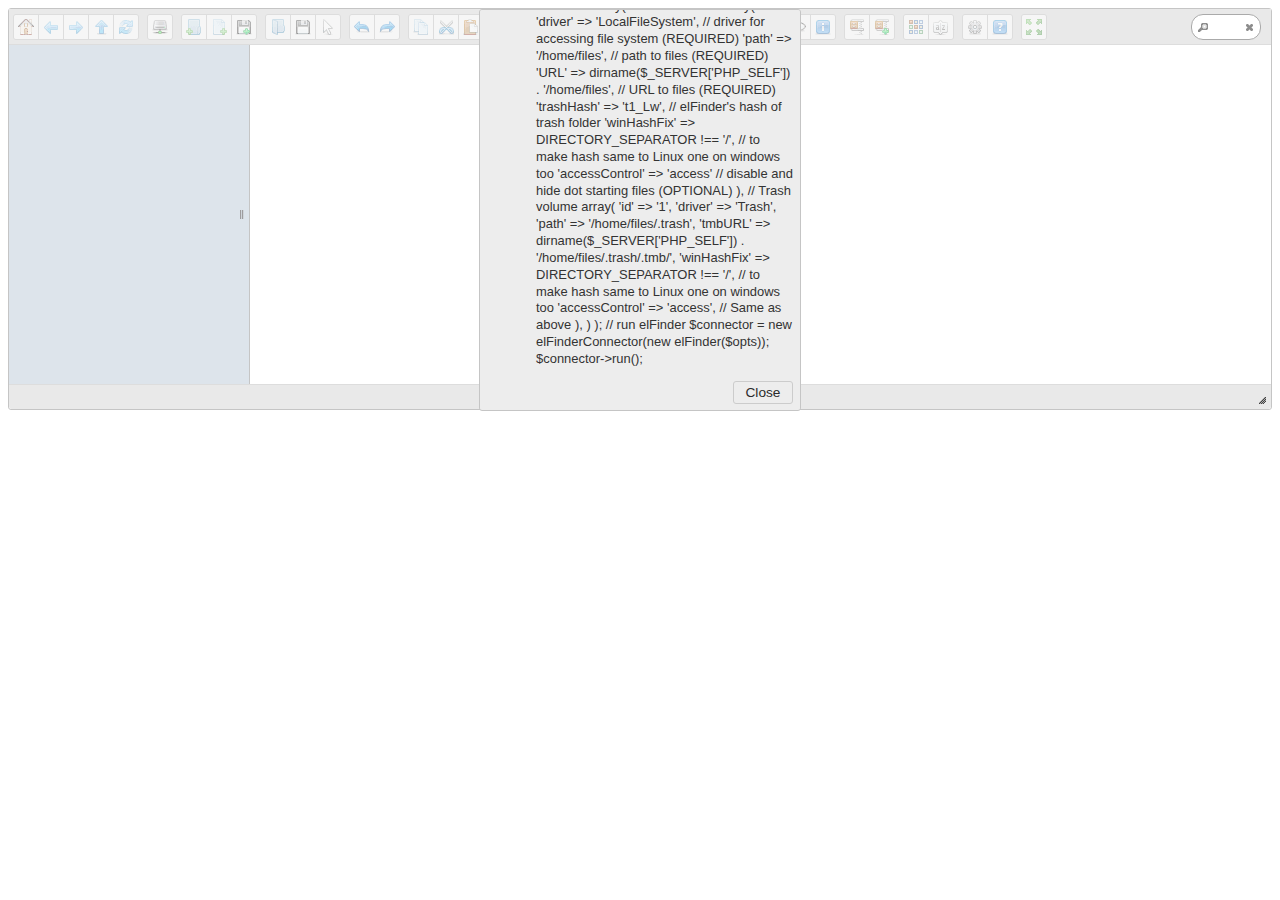
<file: elfinder/elfinder.src.html>
<!DOCTYPE html>
<html>
<head>
	<meta charset="utf-8">
	<meta http-equiv="X-UA-Compatible" content="IE=edge,chrome=1">
	<meta name="viewport" content="width=device-width, initial-scale=1, maximum-scale=2">
	<title>elFinder 2.1.x source version with PHP connector</title>

	<!-- Section CSS -->
	<!-- jQuery UI (REQUIRED) -->
	<link rel="stylesheet" href="jquery/jquery-ui-1.13.2.css" type="text/css">

	<!-- elfinder css -->
	<link rel="stylesheet" href="css/commands.css"    type="text/css">
	<link rel="stylesheet" href="css/common.css"      type="text/css">
	<link rel="stylesheet" href="css/contextmenu.css" type="text/css">
	<link rel="stylesheet" href="css/cwd.css"         type="text/css">
	<link rel="stylesheet" href="css/dialog.css"      type="text/css">
	<link rel="stylesheet" href="css/fonts.css"       type="text/css">
	<link rel="stylesheet" href="css/navbar.css"      type="text/css">
	<link rel="stylesheet" href="css/places.css"      type="text/css">
	<link rel="stylesheet" href="css/quicklook.css"   type="text/css">
	<link rel="stylesheet" href="css/statusbar.css"   type="text/css">
	<link rel="stylesheet" href="css/theme.css"       type="text/css">
	<link rel="stylesheet" href="css/toast.css"       type="text/css">
	<link rel="stylesheet" href="css/toolbar.css"     type="text/css">

	<!-- Section JavaScript -->
	<!-- jQuery and jQuery UI (REQUIRED) -->
	<script src="jquery/jquery-3.7.1.js" type="text/javascript" charset="utf-8"></script>
	<script src="jquery/jquery-ui-1.13.2.js" type="text/javascript" charset="utf-8"></script>

	<!-- elfinder core -->
	<script src="js/elFinder.js"></script>
	<script src="js/elFinder.version.js"></script>
	<script src="js/jquery.elfinder.js"></script>
	<script src="js/elFinder.mimetypes.js"></script>
	<script src="js/elFinder.options.js"></script>
	<script src="js/elFinder.options.netmount.js"></script>
	<script src="js/elFinder.history.js"></script>
	<script src="js/elFinder.command.js"></script>
	<script src="js/elFinder.resources.js"></script>

	<!-- elfinder dialog -->
	<script src="js/jquery.dialogelfinder.js"></script>

	<!-- elfinder default lang -->
	<script src="js/i18n/elfinder.en.js"></script>

	<!-- elfinder ui -->
	<script src="js/ui/button.js"></script>
	<script src="js/ui/contextmenu.js"></script>
	<script src="js/ui/cwd.js"></script>
	<script src="js/ui/dialog.js"></script>
	<script src="js/ui/fullscreenbutton.js"></script>
	<script src="js/ui/navbar.js"></script>
	<script src="js/ui/navdock.js"></script>
	<script src="js/ui/overlay.js"></script>
	<script src="js/ui/panel.js"></script>
	<script src="js/ui/path.js"></script>
	<script src="js/ui/places.js"></script>
	<script src="js/ui/searchbutton.js"></script>
	<script src="js/ui/sortbutton.js"></script>
	<script src="js/ui/stat.js"></script>
	<script src="js/ui/toast.js"></script>
	<script src="js/ui/toolbar.js"></script>
	<script src="js/ui/tree.js"></script>
	<script src="js/ui/uploadButton.js"></script>
	<script src="js/ui/viewbutton.js"></script>
	<script src="js/ui/workzone.js"></script>

	<!-- elfinder commands -->
	<script src="js/commands/archive.js"></script>
	<script src="js/commands/back.js"></script>
	<script src="js/commands/chmod.js"></script>
	<script src="js/commands/colwidth.js"></script>
	<script src="js/commands/copy.js"></script>
	<script src="js/commands/cut.js"></script>
	<script src="js/commands/download.js"></script>
	<script src="js/commands/duplicate.js"></script>
	<script src="js/commands/edit.js"></script>
	<script src="js/commands/empty.js"></script>
	<script src="js/commands/extract.js"></script>
	<script src="js/commands/forward.js"></script>
	<script src="js/commands/fullscreen.js"></script>
	<script src="js/commands/getfile.js"></script>
	<script src="js/commands/help.js"></script>
	<script src="js/commands/hidden.js"></script>
	<script src="js/commands/hide.js"></script>
	<script src="js/commands/home.js"></script>
	<script src="js/commands/info.js"></script>
	<script src="js/commands/mkdir.js"></script>
	<script src="js/commands/mkfile.js"></script>
	<script src="js/commands/netmount.js"></script>
	<script src="js/commands/open.js"></script>
	<script src="js/commands/opendir.js"></script>
	<script src="js/commands/opennew.js"></script>
	<script src="js/commands/paste.js"></script>
	<script src="js/commands/places.js"></script>
	<script src="js/commands/preference.js"></script>
	<script src="js/commands/quicklook.js"></script>
	<script src="js/commands/quicklook.plugins.js"></script>
	<script src="js/commands/reload.js"></script>
	<script src="js/commands/rename.js"></script>
	<script src="js/commands/resize.js"></script>
	<script src="js/commands/restore.js"></script>
	<script src="js/commands/rm.js"></script>
	<script src="js/commands/search.js"></script>
	<script src="js/commands/selectall.js"></script>
	<script src="js/commands/selectinvert.js"></script>
	<script src="js/commands/selectnone.js"></script>
	<script src="js/commands/sort.js"></script>
	<script src="js/commands/undo.js"></script>
	<script src="js/commands/up.js"></script>
	<script src="js/commands/upload.js"></script>
	<script src="js/commands/view.js"></script>

	<!-- elfinder 1.x connector API support (OPTIONAL) -->
	<script src="js/proxy/elFinderSupportVer1.js"></script>

	<!-- Extra contents editors (OPTIONAL) -->
	<script src="js/extras/editors.default.js"></script>

	<!-- GoogleDocs Quicklook plugin for GoogleDrive Volume (OPTIONAL) -->
	<script src="js/extras/quicklook.googledocs.js"></script>

	<!-- elfinder initialization  -->
	<script>
		$(function() {
			$('#elfinder').elfinder(
				// 1st Arg - options
				{
					// Disable CSS auto loading
					cssAutoLoad : false,

					// Base URL to css/*, js/*
					baseUrl : './',

					// Connector URL
					url : 'php/connector.minimal.php',

					// Callback when a file is double-clicked
					getFileCallback : function(file) {
						// ...
					},
				},
				
				// 2nd Arg - before boot up function
				function(fm, extraObj) {
					// `init` event callback function
					fm.bind('init', function() {
						// Optional for Japanese decoder "extras/encoding-japanese.min"
						delete fm.options.rawStringDecoder;
						if (fm.lang === 'ja') {
							fm.loadScript(
								[ fm.baseUrl + 'js/extras/encoding-japanese.min.js' ],
								function() {
									if (window.Encoding && Encoding.convert) {
										fm.options.rawStringDecoder = function(s) {
											return Encoding.convert(s,{to:'UNICODE',type:'string'});
										};
									}
								},
								{ loadType: 'tag' }
							);
						}
					});
					
					// Optional for set document.title dynamically.
					var title = document.title;
					fm.bind('open', function() {
						var path = '',
							cwd  = fm.cwd();
						if (cwd) {
							path = fm.path(cwd.hash) || null;
						}
						document.title = path? path + ':' + title : title;
					}).bind('destroy', function() {
						document.title = title;
					});
				}
			);
		});
	</script>
</head>
<body>
	<div id="elfinder"></div>
</body>
</html>
</file>
<file: elfinder/css/commands.css>
/******************************************************************/
/*                          COMMANDS STYLES                       */
/******************************************************************/

/********************** COMMAND "RESIZE" ****************************/
.elfinder-resize-container {
    margin-top: .3em;
}

.elfinder-resize-type {
    float: left;
    margin-bottom: .4em;
}

.elfinder-resize-control {
    float: left;
}

.elfinder-resize-control input[type=number] {
    border: 1px solid #aaa;
    text-align: right;
    width: 4.5em;
}

.elfinder-mobile .elfinder-resize-control input[type=number] {
    width: 3.5em;
}

.elfinder-resize-control input.elfinder-resize-bg {
    text-align: center;
    width: 5em;
    direction: ltr;
}

.elfinder-dialog-resize .elfinder-resize-control-panel {
    margin-top: 10px;
}

.elfinder-dialog-resize .elfinder-resize-imgrotate,
.elfinder-dialog-resize .elfinder-resize-pallet {
    cursor: pointer;
}

.elfinder-dialog-resize .elfinder-resize-picking {
    cursor: crosshair;
}

.elfinder-dialog-resize .elfinder-resize-grid8 + button {
    padding-top: 2px;
    padding-bottom: 2px;
}

.elfinder-resize-preview {
    width: 400px;
    height: 400px;
    padding: 10px;
    background: #fff;
    border: 1px solid #aaa;
    float: right;
    position: relative;
    overflow: hidden;
    text-align: left;
    direction: ltr;
}

.elfinder-resize-handle {
    position: relative;
}

.elfinder-resize-handle-hline,
.elfinder-resize-handle-vline {
    position: absolute;
    background-image: url("../img/crop.gif");
}

.elfinder-resize-handle-hline {
    width: 100%;
    height: 1px !important;
    background-repeat: repeat-x;
}

.elfinder-resize-handle-vline {
    width: 1px !important;
    height: 100%;
    background-repeat: repeat-y;
}

.elfinder-resize-handle-hline-top {
    top: 0;
    left: 0;
}

.elfinder-resize-handle-hline-bottom {
    bottom: 0;
    left: 0;
}

.elfinder-resize-handle-vline-left {
    top: 0;
    left: 0;
}

.elfinder-resize-handle-vline-right {
    top: 0;
    right: 0;
}

.elfinder-resize-handle-point {
    position: absolute;
    width: 8px;
    height: 8px;
    border: 1px solid #777;
    background: transparent;
}

.elfinder-resize-handle-point-n {
    top: 0;
    left: 50%;
    margin-top: -5px;
    margin-left: -5px;
}

.elfinder-resize-handle-point-ne {
    top: 0;
    right: 0;
    margin-top: -5px;
    margin-right: -5px;
}

.elfinder-resize-handle-point-e {
    top: 50%;
    right: 0;
    margin-top: -5px;
    margin-right: -5px;
}

.elfinder-resize-handle-point-se {
    bottom: 0;
    right: 0;
    margin-bottom: -5px;
    margin-right: -5px;
}

.elfinder-resize-handle-point-s {
    bottom: 0;
    left: 50%;
    margin-bottom: -5px;
    margin-left: -5px;
}

.elfinder-resize-handle-point-sw {
    bottom: 0;
    left: 0;
    margin-bottom: -5px;
    margin-left: -5px;
}

.elfinder-resize-handle-point-w {
    top: 50%;
    left: 0;
    margin-top: -5px;
    margin-left: -5px;
}

.elfinder-resize-handle-point-nw {
    top: 0;
    left: 0;
    margin-top: -5px;
    margin-left: -5px;
}

.elfinder-dialog.elfinder-dialog-resize .ui-resizable-e {
    width: 10px;
    height: 100%;
}

.elfinder-dialog.elfinder-dialog-resize .ui-resizable-s {
    width: 100%;
    height: 10px;
}

.elfinder-resize-loading {
    position: absolute;
    width: 200px;
    height: 30px;
    top: 50%;
    margin-top: -25px;
    left: 50%;
    margin-left: -100px;
    text-align: center;
    background: url(../img/progress.gif) center bottom repeat-x;
}

.elfinder-resize-row {
    margin-bottom: 9px;
    position: relative;
}

.elfinder-resize-label {
    float: left;
    width: 80px;
    padding-top: 3px;
}

.elfinder-resize-checkbox-label {
    border: 1px solid transparent;
}

.elfinder-dialog-resize .elfinder-resize-whctrls {
    margin: -20px 5px 0 5px;
}

.elfinder-ltr .elfinder-dialog-resize .elfinder-resize-whctrls {
    float: right;
}

.elfinder-rtl .elfinder-dialog-resize .elfinder-resize-whctrls {
    float: left;
}

.elfinder-dialog-resize .ui-resizable-e,
.elfinder-dialog-resize .ui-resizable-w {
    height: 100%;
    width: 10px;
}

.elfinder-dialog-resize .ui-resizable-s,
.elfinder-dialog-resize .ui-resizable-n {
    width: 100%;
    height: 10px;
}

.elfinder-dialog-resize .ui-resizable-e {
    margin-right: -7px;
}

.elfinder-dialog-resize .ui-resizable-w {
    margin-left: -7px;
}

.elfinder-dialog-resize .ui-resizable-s {
    margin-bottom: -7px;
}

.elfinder-dialog-resize .ui-resizable-n {
    margin-top: -7px;
}

.elfinder-dialog-resize .ui-resizable-se,
.elfinder-dialog-resize .ui-resizable-sw,
.elfinder-dialog-resize .ui-resizable-ne,
.elfinder-dialog-resize .ui-resizable-nw {
    width: 10px;
    height: 10px;
}

.elfinder-dialog-resize .ui-resizable-se {
    background: transparent;
    bottom: 0;
    right: 0;
    margin-right: -7px;
    margin-bottom: -7px;
}

.elfinder-dialog-resize .ui-resizable-sw {
    margin-left: -7px;
    margin-bottom: -7px;
}

.elfinder-dialog-resize .ui-resizable-ne {
    margin-right: -7px;
    margin-top: -7px;
}

.elfinder-dialog-resize .ui-resizable-nw {
    margin-left: -7px;
    margin-top: -7px;
}

.elfinder-touch .elfinder-dialog-resize .ui-resizable-s,
.elfinder-touch .elfinder-dialog-resize .ui-resizable-n {
    height: 20px;
}

.elfinder-touch .elfinder-dialog-resize .ui-resizable-e,
.elfinder-touch .elfinder-dialog-resize .ui-resizable-w {
    width: 20px;
}

.elfinder-touch .elfinder-dialog-resize .ui-resizable-se,
.elfinder-touch .elfinder-dialog-resize .ui-resizable-sw,
.elfinder-touch .elfinder-dialog-resize .ui-resizable-ne,
.elfinder-touch .elfinder-dialog-resize .ui-resizable-nw {
    width: 30px;
    height: 30px;
}

.elfinder-touch .elfinder-dialog-resize .elfinder-resize-preview .ui-resizable-se {
    width: 30px;
    height: 30px;
    margin: 0;
}

.elfinder-dialog-resize .ui-icon-grip-solid-vertical {
    position: absolute;
    top: 50%;
    right: 0;
    margin-top: -8px;
    margin-right: -11px;
}

.elfinder-dialog-resize .ui-icon-grip-solid-horizontal {
    position: absolute;
    left: 50%;
    bottom: 0;
    margin-left: -8px;
    margin-bottom: -11px;;
}

.elfinder-dialog-resize .elfinder-resize-row .ui-buttonset {
    float: right;
}

.elfinder-dialog-resize .elfinder-resize-degree input,
.elfinder-dialog-resize input.elfinder-resize-quality {
    width: 3.5em;
}

.elfinder-mobile .elfinder-dialog-resize .elfinder-resize-degree input,
.elfinder-mobile .elfinder-dialog-resize input.elfinder-resize-quality {
    width: 2.5em;
}

.elfinder-dialog-resize .elfinder-resize-degree button.ui-button {
    padding: 6px 8px;
}

.elfinder-dialog-resize button.ui-button span {
    padding: 0;
}

.elfinder-dialog-resize .elfinder-resize-jpgsize {
    font-size: 90%;
}

.ui-widget-content .elfinder-resize-container .elfinder-resize-rotate-slider {
    width: 195px;
    margin: 10px 7px;
    background-color: #fafafa;
}

.elfinder-dialog-resize .elfinder-resize-type span.ui-checkboxradio-icon {
    display: none;
}

.elfinder-resize-preset-container {
    box-sizing: border-box;
    border-radius: 5px;
}

/********************** COMMAND "EDIT" ****************************/
/* edit text file textarea */
.elfinder-file-edit {
    width: 100%;
    height: 100%;
    margin: 0;
    padding: 2px;
    border: 1px solid #ccc;
    box-sizing: border-box;
    resize: none;
}

.elfinder-touch .elfinder-file-edit {
    font-size: 16px;
}

/* edit area */
.elfinder-dialog-edit .ui-dialog-content.elfinder-edit-editor {
    background-color: #fff;
}

.elfinder-dialog-edit .ui-dialog-content.elfinder-edit-editor .elfinder-edit-imageeditor {
    width: 100%;
    height: 300px;
    max-height: 100%;
    text-align: center;
}

.elfinder-dialog-edit .ui-dialog-content.elfinder-edit-editor .elfinder-edit-imageeditor * {
    -webkit-user-select: none;
    -moz-user-select: none;
    -khtml-user-select: none;
    user-select: none;
}

.elfinder-edit-imageeditor .tui-image-editor-main-container .tui-image-editor-main {
    top: 0;
}

.elfinder-edit-imageeditor .tui-image-editor-main-container .tui-image-editor-header {
    display: none;
}

.elfinder-edit-imageeditor .tui-image-editor-main.tui-image-editor-menu-crop .tui-image-editor-wrap,
.elfinder-edit-imageeditor .tui-image-editor-main.tui-image-editor-menu-flip .tui-image-editor-wrap,
.elfinder-edit-imageeditor .tui-image-editor-main.tui-image-editor-menu-rotate .tui-image-editor-wrap,
.elfinder-edit-imageeditor .tui-image-editor-main.tui-image-editor-menu-draw .tui-image-editor-wrap,
.elfinder-edit-imageeditor .tui-image-editor-main.tui-image-editor-menu-shape .tui-image-editor-wrap,
.elfinder-edit-imageeditor .tui-image-editor-main.tui-image-editor-menu-icon .tui-image-editor-wrap,
.elfinder-edit-imageeditor .tui-image-editor-main.tui-image-editor-menu-text .tui-image-editor-wrap,
.elfinder-edit-imageeditor .tui-image-editor-main.tui-image-editor-menu-mask .tui-image-editor-wrap,
.elfinder-edit-imageeditor .tui-image-editor-main.tui-image-editor-menu-filter .tui-image-editor-wrap {
    height: calc(100% - 150px);
}

/* bottom margen for softkeyboard on fullscreen mode */
.elfinder-touch.elfinder-fullscreen-native textarea.elfinder-file-edit {
    padding-bottom: 20em;
    margin-bottom: -20em;
}

.elfinder-dialog-edit .ui-dialog-buttonpane .elfinder-dialog-confirm-encoding {
    font-size: 12px;
}

.ui-dialog-buttonpane .ui-dialog-buttonset.elfinder-edit-extras {
    margin: 0 1em 0 .2em;
    float: left;
}

.ui-dialog-buttonpane .ui-dialog-buttonset.elfinder-edit-extras-quality {
    padding-top: 6px;
}

.ui-dialog-buttonpane .ui-dialog-buttonset.elfinder-edit-extras select {
    font-size: 12px;
    margin-top: 8px;
}

.elfinder-dialog-edit .ui-dialog-buttonpane .ui-icon {
    cursor: pointer;
}

.elfinder-edit-spinner {
    position: absolute;
    top: 50%;
    text-align: center;
    width: 100%;
    font-size: 16pt;
}

.elfinder-dialog-edit .elfinder-edit-spinner .elfinder-spinner,
.elfinder-dialog-edit .elfinder-edit-spinner .elfinder-spinner-text {
    float: none;
}

.elfinder-dialog-edit .elfinder-toast > div {
    width: 280px;
}
 
.elfinder-edit-onlineconvert-button {
    display: inline-block;
    width: 180px;
    min-height: 30px;
    vertical-align: top;
}
.elfinder-edit-onlineconvert-button button,
.elfinder-edit-onlineconvert-bottom-btn button {
    cursor: pointer;
}
.elfinder-edit-onlineconvert-bottom-btn button.elfinder-button-ios-multiline {
    -webkit-appearance: none;
    border-radius: 16px;
    color: #000;
    text-align: center;
    padding: 8px;
    background-color: #eee;
    background-image: -webkit-linear-gradient(top, hsl(0,0%,98%) 0%,hsl(0,0%,77%) 100%);
    background-image: linear-gradient(to bottom, hsl(0,0%,98%) 0%,hsl(0,0%,77%) 100%);
}
.elfinder-edit-onlineconvert-button .elfinder-button-icon {
    margin: 0 10px;
    vertical-align: middle;
    cursor: pointer;
}
.elfinder-edit-onlineconvert-bottom-btn {
    text-align: center;
    margin: 10px 0 0;
}

.elfinder-edit-onlineconvert-link {
    margin-top: 1em;
    text-align: center;
}
.elfinder-edit-onlineconvert-link .elfinder-button-icon {
    background-image: url("../img/editor-icons.png");
    background-repeat: no-repeat;
    background-position: 0 -144px;
    margin-bottom: -3px;
}
.elfinder-edit-onlineconvert-link a {
    text-decoration: none;
}

/********************** COMMAND "SORT" ****************************/
/* for list table header sort triangle icon */
div.elfinder-cwd-wrapper-list tr.ui-state-default td {
    position: relative;
}

div.elfinder-cwd-wrapper-list tr.ui-state-default td span.ui-icon {
    position: absolute;
    top: 4px;
    left: 0;
    right: 0;
    margin: auto 0px auto auto;
}

.elfinder-touch div.elfinder-cwd-wrapper-list tr.ui-state-default td span.ui-icon {
    top: 7px;
}

.elfinder-rtl div.elfinder-cwd-wrapper-list tr.ui-state-default td span.ui-icon {
    margin: auto auto auto 0px;
}

/********************** COMMAND "HELP" ****************************/
/* help dialog */
.elfinder-help {
    margin-bottom: .5em;
    -webkit-overflow-scrolling: touch;
}

/* fix tabs */
.elfinder-help .ui-tabs-panel {
    padding: .5em;
    overflow: auto;
    padding: 10px;
}

.elfinder-dialog .ui-tabs .ui-tabs-nav li {
    overflow: hidden;
}

.elfinder-dialog .ui-tabs .ui-tabs-nav li a {
    padding: .2em .8em;
    display: inline-block;
}

.elfinder-touch .elfinder-dialog .ui-tabs .ui-tabs-nav li a {
    padding: .5em .5em;
}

.elfinder-dialog .ui-tabs-active a {
    background: inherit;
}

.elfinder-help-shortcuts {
    height: auto;
    padding: 10px;
    margin: 0;
    box-sizing: border-box;
}

.elfinder-help-shortcut {
    white-space: nowrap;
    clear: both;
}

.elfinder-help-shortcut-pattern {
    float: left;
    width: 160px;
}

.elfinder-help-logo {
    width: 100px;
    height: 96px;
    float: left;
    margin-right: 1em;
    background: url('../img/logo.png') center center no-repeat;
}

.elfinder-help h3 {
    font-size: 1.5em;
    margin: .2em 0 .3em 0;
}

.elfinder-help-separator {
    clear: both;
    padding: .5em;
}

.elfinder-help-link {
    display: inline-block;
    margin-right: 12px;
    padding: 2px 0;
    white-space: nowrap;
}

.elfinder-rtl .elfinder-help-link {
    margin-right: 0;
    margin-left: 12px;
}

.elfinder-help .ui-priority-secondary {
    font-size: .9em;
}

.elfinder-help .ui-priority-primary {
    margin-bottom: 7px;
}

.elfinder-help-team {
    clear: both;
    text-align: right;
    border-bottom: 1px solid #ccc;
    margin: .5em 0;
    font-size: .9em;
}

.elfinder-help-team div {
    float: left;
}

.elfinder-help-license {
    font-size: .9em;
}

.elfinder-help-disabled {
    font-weight: bold;
    text-align: center;
    margin: 90px 0;
}

.elfinder-help .elfinder-dont-panic {
    display: block;
    border: 1px solid transparent;
    width: 200px;
    height: 200px;
    margin: 30px auto;
    text-decoration: none;
    text-align: center;
    position: relative;
    background: #d90004;
    -moz-box-shadow: 5px 5px 9px #111;
    -webkit-box-shadow: 5px 5px 9px #111;
    box-shadow: 5px 5px 9px #111;
    background: -moz-radial-gradient(80px 80px, circle farthest-corner, #d90004 35%, #960004 100%);
    background: -webkit-gradient(radial, 80 80, 60, 80 80, 120, from(#d90004), to(#960004));
    -moz-border-radius: 100px;
    -webkit-border-radius: 100px;
    border-radius: 100px;
    outline: none;
}

.elfinder-help .elfinder-dont-panic span {
    font-size: 3em;
    font-weight: bold;
    text-align: center;
    color: #fff;
    position: absolute;
    left: 0;
    top: 45px;
}

ul.elfinder-help-integrations ul {
    margin-bottom: 1em;
    padding: 0;
    margin: 0 1em 1em;
}

ul.elfinder-help-integrations a {
    text-decoration: none;
}

ul.elfinder-help-integrations a:hover {
    text-decoration: underline;
}

.elfinder-help-debug {
    height: 100%;
    padding: 0;
    margin: 0;
    overflow: none;
    border: none;
}

.elfinder-help-debug .ui-tabs-panel {
    padding: 0;
    margin: 0;
    overflow: auto;
}

.elfinder-help-debug fieldset {
    margin-bottom: 10px;
    border-color: #778899;
    border-radius: 10px;
}

.elfinder-help-debug legend {
    font-size: 1.2em;
    font-weight: bold;
    color: #2e8b57;
}

.elfinder-help-debug dl {
    margin: 0;
}

.elfinder-help-debug dt {
    color: #778899;
}

.elfinder-help-debug dt:before {
    content: "[";
}

.elfinder-help-debug dt:after {
    content: "]";
}

.elfinder-help-debug dd {
    margin-left: 1em;
}

.elfinder-help-debug dd span {
    /*font-size: 1.2em;*/
}

/********************** COMMAND "PREFERENCE" ****************************/
.elfinder-dialog .elfinder-preference .ui-tabs-nav {
    margin-bottom: 1px;
    height: auto;
}

/* fix tabs */
.elfinder-preference .ui-tabs-panel {
    padding: 10px 10px 0;
    overflow: auto;
    box-sizing: border-box;
    -webkit-overflow-scrolling: touch;
}

.elfinder-preference a.ui-state-hover,
.elfinder-preference label.ui-state-hover {
    border: none;
}

.elfinder-preference dl {
    width: 100%;
    display: inline-block;
    margin: .5em 0;
}

.elfinder-preference dt {
    display: block;
    width: 200px;
    clear: left;
    float: left;
    max-width: 50%;
}

.elfinder-rtl .elfinder-preference dt {
    clear: right;
    float: right;
}

.elfinder-preference dd {
    margin-bottom: 1em;
}

.elfinder-preference dt label {
    cursor: pointer;
}

.elfinder-preference dd label,
.elfinder-preference dd input[type=checkbox] {
    white-space: nowrap;
    display: inline-block;
    cursor: pointer;
}

.elfinder-preference dt.elfinder-preference-checkboxes {
    width: 100%;
    max-width: none;
}

.elfinder-preference dd.elfinder-preference-checkboxes {
    padding-top: 3ex;
}

.elfinder-preference select {
    max-width: 100%;
}

.elfinder-preference dd.elfinder-preference-iconSize .ui-slider {
    width: 50%;
    max-width: 100px;
    display: inline-block;
    margin: 0 10px;
}

.elfinder-preference button {
    margin: 0 16px;
}

.elfinder-preference button + button {
    margin: 0 -10px;
}

.elfinder-preference .elfinder-preference-taball .elfinder-reference-hide-taball {
    display: none;
}

.elfinder-preference-theme fieldset {
    margin-bottom: 10px;
}

.elfinder-preference-theme legend a {
    font-size: 1.8em;
    text-decoration: none;
    cursor: pointer;
}

.elfinder-preference-theme dt {
    width: 20%;
    word-break: break-all;
}

.elfinder-preference-theme dt:after {
    content: " :";
}

.elfinder-preference-theme dd {
    margin-inline-start: 20%;
}

.elfinder-preference img.elfinder-preference-theme-image {
    display: block;
    margin-left: auto;
    margin-right: auto;
    max-width: 90%;
    max-height: 200px;
    cursor: pointer;
}

.elfinder-preference-theme-btn {
    text-align: center;
}

.elfinder-preference-theme button.elfinder-preference-theme-default {
    display: inline;
    margin: 0 10px;
    font-size: 8pt;
}

/********************** COMMAND "INFO" ****************************/
.elfinder-rtl .elfinder-info-title .elfinder-cwd-icon:before {
    right: 33px;
    left: auto;
}

.elfinder-info-title .elfinder-cwd-icon.elfinder-cwd-bgurl:after {
    content: none;
}

/********************** COMMAND "UPLOAD" ****************************/
.elfinder-upload-dialog-wrapper .elfinder-upload-dirselect {
    position: absolute;
    bottom: 2px;
    width: 16px;
    height: 16px;
    padding: 10px;
    border: none;
    overflow: hidden;
    cursor: pointer;
}

.elfinder-ltr .elfinder-upload-dialog-wrapper .elfinder-upload-dirselect {
    left: 2px;
}

.elfinder-rtl .elfinder-upload-dialog-wrapper .elfinder-upload-dirselect {
    right: 2px;
}

/********************** COMMAND "RM" ****************************/
.elfinder-ltr .elfinder-rm-title .elfinder-cwd-icon:before {
    left: 38px;
}

.elfinder-rtl .elfinder-rm-title .elfinder-cwd-icon:before {
    right: 86px;
    left: auto;
}

.elfinder-rm-title .elfinder-cwd-icon.elfinder-cwd-bgurl:after {
    content: none;
}

/********************** COMMAND "RENAME" ****************************/
.elfinder-rename-batch div {
    margin: 5px 8px;
}

.elfinder-rename-batch .elfinder-rename-batch-name input {
    width: 100%;
    font-size: 1.6em;
}

.elfinder-rename-batch-type {
    text-align: center;
}

.elfinder-rename-batch .elfinder-rename-batch-type label {
    margin: 2px;
    font-size: .9em;
}

.elfinder-rename-batch-preview {
    padding: 0 8px;
    font-size: 1.1em;
    min-height: 4ex;
}
</file>
<file: elfinder/css/contextmenu.css>
/* menu and submenu */
.elfinder .elfinder-contextmenu,
.elfinder .elfinder-contextmenu-sub {
    position: absolute;
    border: 1px solid #aaa;
    background: #fff;
    color: #555;
    padding: 4px 0;
    top: 0;
    left: 0;
}

/* submenu */
.elfinder .elfinder-contextmenu-sub {
    top: 5px;
}

/* submenu in rtl/ltr enviroment */
.elfinder .elfinder-contextmenu-ltr .elfinder-contextmenu-sub {
    margin-left: -5px;
}

.elfinder .elfinder-contextmenu-rtl .elfinder-contextmenu-sub {
    margin-right: -5px;
}

/* menu item */
.elfinder .elfinder-contextmenu-header {
    margin-top: -4px;
    padding: 0 .5em .2ex;
    border: none;
    text-align: center;
}

.elfinder .elfinder-contextmenu-header span {
    font-weight: normal;
    font-size: 0.8em;
    font-weight: bolder;
}

.elfinder .elfinder-contextmenu-item {
    position: relative;
    display: block;
    padding: 4px 30px;
    text-decoration: none;
    white-space: nowrap;
    cursor: default;
}

.elfinder .elfinder-contextmenu-item.ui-state-active {
    border: none;
}

.elfinder .elfinder-contextmenu-item .ui-icon {
    width: 16px;
    height: 16px;
    position: absolute;
    left: auto;
    right: auto;
    top: 50%;
    margin-top: -8px;
}

.elfinder .elfinder-contextmenu-ltr .elfinder-contextmenu-item .ui-icon {
    left: 2px;
}

.elfinder .elfinder-contextmenu-rtl .elfinder-contextmenu-item .ui-icon {
    right: 2px;
}

.elfinder-touch .elfinder-contextmenu-item {
    padding: 12px 38px;
}

/* root icon of each volume */
.elfinder-navbar-root-local.elfinder-contextmenu-icon {
    background-image: url("../img/volume_icon_local.svg");
    background-size: contain;
}

.elfinder-navbar-root-trash.elfinder-contextmenu-icon {
    background-image: url("../img/volume_icon_trash.svg");
    background-size: contain;
}

.elfinder-navbar-root-ftp.elfinder-contextmenu-icon {
    background-image: url("../img/volume_icon_ftp.svg");
    background-size: contain;
}

.elfinder-navbar-root-sql.elfinder-contextmenu-icon {
    background-image: url("../img/volume_icon_sql.svg");
    background-size: contain;
}

.elfinder-navbar-root-dropbox.elfinder-contextmenu-icon {
    background-image: url("../img/volume_icon_dropbox.svg");
    background-size: contain;
}

.elfinder-navbar-root-googledrive.elfinder-contextmenu-icon {
    background-image: url("../img/volume_icon_googledrive.svg");
    background-size: contain;
}

.elfinder-navbar-root-onedrive.elfinder-contextmenu-icon {
    background-image: url("../img/volume_icon_onedrive.svg");
    background-size: contain;
}

.elfinder-navbar-root-box.elfinder-contextmenu-icon {
    background-image: url("../img/volume_icon_box.svg");
    background-size: contain;
}

.elfinder-navbar-root-zip.elfinder-contextmenu-icon {
    background-image: url("../img/volume_icon_zip.svg");
    background-size: contain;
}

.elfinder-navbar-root-network.elfinder-contextmenu-icon {
    background-image: url("../img/volume_icon_network.svg");
    background-size: contain;
}

/* text in item */
.elfinder .elfinder-contextmenu .elfinder-contextmenu-item span {
    display: block;
}

/* submenu item in rtl/ltr enviroment */
.elfinder .elfinder-contextmenu-sub .elfinder-contextmenu-item {
    padding-left: 12px;
    padding-right: 12px;
}

.elfinder .elfinder-contextmenu-ltr .elfinder-contextmenu-item {
    text-align: left;
}

.elfinder .elfinder-contextmenu-rtl .elfinder-contextmenu-item {
    text-align: right;
}

.elfinder .elfinder-contextmenu-ltr .elfinder-contextmenu-sub .elfinder-contextsubmenu-item-icon {
    padding-left: 28px;
}

.elfinder .elfinder-contextmenu-rtl .elfinder-contextmenu-sub .elfinder-contextsubmenu-item-icon {
    padding-right: 28px;
}

.elfinder-touch .elfinder-contextmenu-ltr .elfinder-contextmenu-sub .elfinder-contextsubmenu-item-icon {
    padding-left: 36px;
}

.elfinder-touch .elfinder-contextmenu-rtl .elfinder-contextmenu-sub .elfinder-contextsubmenu-item-icon {
    padding-right: 36px;
}

/* command/submenu icon */
.elfinder .elfinder-contextmenu-extra-icon,
.elfinder .elfinder-contextmenu-arrow,
.elfinder .elfinder-contextmenu-icon {
    position: absolute;
    top: 50%;
    margin-top: -8px;
    overflow: hidden;
}

.elfinder-touch .elfinder-button-icon.elfinder-contextmenu-icon {
    transform-origin: center center;
}

/* command icon in rtl/ltr enviroment */
.elfinder .elfinder-contextmenu-ltr .elfinder-contextmenu-icon {
    left: 8px;
}

.elfinder .elfinder-contextmenu-rtl .elfinder-contextmenu-icon {
    right: 8px;
}

.elfinder .elfinder-contextmenu-ltr .elfinder-contextmenu-extra-icon {
    right: 8px;
}

.elfinder .elfinder-contextmenu-rtl .elfinder-contextmenu-extra-icon {
    left: 8px;
}

/* arrow icon */
.elfinder .elfinder-contextmenu-arrow {
    width: 16px;
    height: 16px;
    background: url('../img/arrows-normal.png') 5px 4px no-repeat;
}

/* arrow icon in rtl/ltr enviroment */
.elfinder .elfinder-contextmenu-ltr .elfinder-contextmenu-arrow {
    right: 5px;
}

.elfinder .elfinder-contextmenu-rtl .elfinder-contextmenu-arrow {
    left: 5px;
    background-position: 0 -10px;
}

/* command extra icon's <a>, <span> tag */
.elfinder .elfinder-contextmenu-extra-icon a,
.elfinder .elfinder-contextmenu-extra-icon span {
    position: relative;
    width: 100%;
    height: 100%;
    margin: 0;
    color: transparent !important;
    text-decoration: none;
    cursor: pointer;
}

/* disable ui border/bg image on hover */
.elfinder .elfinder-contextmenu .ui-state-hover {
    border: 0 solid;
    background-image: none;
}

/* separator */
.elfinder .elfinder-contextmenu-separator {
    height: 0px;
    border-top: 1px solid #ccc;
    margin: 0 1px;
}

/* for CSS style priority to ui-state-disabled - "background-image: none" */
.elfinder .elfinder-contextmenu-item .elfinder-button-icon.ui-state-disabled {
    background-image: url('../img/toolbar.png');
}
</file>
<file: elfinder/css/cwd.css>
/******************************************************************/
/*                     CURRENT DIRECTORY STYLES                   */
/******************************************************************/
/* cwd container to avoid selectable on scrollbar */
.elfinder-cwd-wrapper {
    overflow: auto;
    position: relative;
    padding: 2px;
    margin: 0;
}

.elfinder-cwd-wrapper-list {
    padding: 0;
}

/* container */
.elfinder-cwd {
    position: absolute;
    top: 0;
    cursor: default;
    padding: 0;
    margin: 0;
    -ms-touch-action: auto;
    touch-action: auto;
    min-width: 100%;
}

.elfinder-ltr .elfinder-cwd {
    left: 0;
}

.elfinder-rtl .elfinder-cwd {
    right: 0;
}

.elfinder-cwd.elfinder-table-header-sticky {
    position: -webkit-sticky;
    position: -ms-sticky;
    position: sticky;
    top: 0;
    left: auto;
    right: auto;
    width: -webkit-max-content;
    width: -moz-max-content;
    width: -ms-max-content;
    width: max-content;
    height: 0;
    overflow: visible;
}

.elfinder-cwd.elfinder-table-header-sticky table {
    border-top: 2px solid;
    padding-top: 0;
}

.elfinder-cwd.elfinder-table-header-sticky td {
    display: inline-block;
}

.elfinder-droppable-active .elfinder-cwd.elfinder-table-header-sticky table {
    border-top: 2px solid transparent;
}

/* fixed table header container */
.elfinder-cwd-fixheader .elfinder-cwd {
    position: relative;
}

/* container active on dropenter */
.elfinder .elfinder-cwd-wrapper.elfinder-droppable-active {
    outline: 2px solid #8cafed;
    outline-offset: -2px;
}

.elfinder-cwd-wrapper-empty .elfinder-cwd:after {
    display: block;
    position: absolute;
    height: auto;
    width: 90%;
    width: calc(100% - 20px);
    position: absolute;
    top: 50%;
    left: 50%;
    -ms-transform: translateY(-50%) translateX(-50%);
    -webkit-transform: translateY(-50%) translateX(-50%);
    transform: translateY(-50%) translateX(-50%);
    line-height: 1.5em;
    text-align: center;
    white-space: pre-wrap;
    opacity: 0.6;
    filter: Alpha(Opacity=60);
    font-weight: bold;
}

.elfinder-cwd-file .elfinder-cwd-select {
    position: absolute;
    top: 0px;
    left: 0px;
    background-color: transparent;
    opacity: .4;
    filter: Alpha(Opacity=40);
}

.elfinder-mobile .elfinder-cwd-file .elfinder-cwd-select {
    width: 30px;
    height: 30px;
}

.elfinder-cwd-file.ui-selected .elfinder-cwd-select {
    opacity: .8;
    filter: Alpha(Opacity=80);
}

.elfinder-rtl .elfinder-cwd-file .elfinder-cwd-select {
    left: auto;
    right: 0px;
}

.elfinder .elfinder-cwd-selectall {
    position: absolute;
    width: 30px;
    height: 30px;
    top: 0px;
    opacity: .8;
    filter: Alpha(Opacity=80);
}

.elfinder .elfinder-workzone.elfinder-cwd-wrapper-empty .elfinder-cwd-selectall {
    display: none;
}

/************************** ICONS VIEW ********************************/

.elfinder-ltr .elfinder-workzone .elfinder-cwd-selectall {
    text-align: right;
    right: 18px;
    left: auto;
}

.elfinder-rtl .elfinder-workzone .elfinder-cwd-selectall {
    text-align: left;
    right: auto;
    left: 18px;
}

.elfinder-ltr.elfinder-mobile .elfinder-workzone .elfinder-cwd-selectall {
    right: 0px;
}

.elfinder-rtl.elfinder-mobile .elfinder-workzone .elfinder-cwd-selectall {
    left: 0px;
}

.elfinder-cwd-view-icons .elfinder-cwd-file .elfinder-cwd-select.ui-state-hover {
    background-color: transparent;
}

/* file container */
.elfinder-cwd-view-icons .elfinder-cwd-file {
    width: 120px;
    height: 90px;
    padding-bottom: 2px;
    cursor: default;
    border: none;
    position: relative;
}

.elfinder-cwd-view-icons .elfinder-cwd-file .ui-state-active {
    border: none;
}

/* ltr/rtl enviroment */
.elfinder-ltr .elfinder-cwd-view-icons .elfinder-cwd-file {
    float: left;
    margin: 0 3px 2px 0;
}

.elfinder-rtl .elfinder-cwd-view-icons .elfinder-cwd-file {
    float: right;
    margin: 0 0 5px 3px;
}

/* remove ui hover class border */
.elfinder-cwd-view-icons .elfinder-cwd-file .ui-state-hover {
    border: 0 solid;
}

/* icon wrapper to create selected highlight around icon */
.elfinder-cwd-view-icons .elfinder-cwd-file-wrapper {
    width: 52px;
    height: 52px;
    margin: 1px auto 1px auto;
    padding: 2px;
    position: relative;
}

/*** Custom Icon Size size1 - size3 ***/
/* type badge */
.elfinder-cwd-size1 .elfinder-cwd-icon:before,
.elfinder-cwd-size2 .elfinder-cwd-icon:before,
.elfinder-cwd-size3 .elfinder-cwd-icon:before {
    top: 3px;
    display: block;
}

/* size1 */
.elfinder-cwd-size1.elfinder-cwd-view-icons .elfinder-cwd-file {
    width: 120px;
    height: 112px;
}

.elfinder-cwd-size1.elfinder-cwd-view-icons .elfinder-cwd-file-wrapper {
    width: 74px;
    height: 74px;
}

.elfinder-cwd-size1 .elfinder-cwd-icon {
    -ms-transform-origin: top center;
    -ms-transform: scale(1.5);
    -webkit-transform-origin: top center;
    -webkit-transform: scale(1.5);
    transform-origin: top center;
    transform: scale(1.5);
}

.elfinder-cwd-size1 .elfinder-cwd-icon.elfinder-cwd-bgurl:before {
    -ms-transform-origin: top left;
    -ms-transform: scale(1.35) translate(-4px, 15%);
    -webkit-transform-origin: top left;
    -webkit-transform: scale(1.35) translate(-4px, 15%);
    transform-origin: top left;
    transform: scale(1.35) translate(-4px, 15%);
}

.elfinder-cwd-size1 .elfinder-cwd-icon.elfinder-cwd-bgurl:after {
    -ms-transform: scale(1) translate(10px, -5px);
    -webkit-transform: scale(1) translate(10px, -5px);
    transform: scale(1) translate(10px, -5px);
}

.elfinder-cwd-size1 .elfinder-cwd-icon.elfinder-cwd-bgurl {
    -ms-transform-origin: center center;
    -ms-transform: scale(1);
    -webkit-transform-origin: center center;
    -webkit-transform: scale(1);
    transform-origin: center center;
    transform: scale(1);
    width: 72px;
    height: 72px;
    -moz-border-radius: 6px;
    -webkit-border-radius: 6px;
    border-radius: 6px;
}

/* size2 */
.elfinder-cwd-size2.elfinder-cwd-view-icons .elfinder-cwd-file {
    width: 140px;
    height: 134px;
}

.elfinder-cwd-size2.elfinder-cwd-view-icons .elfinder-cwd-file-wrapper {
    width: 98px;
    height: 98px;
}

.elfinder-cwd-size2 .elfinder-cwd-icon {
    -ms-transform-origin: top center;
    -ms-transform: scale(2);
    -webkit-transform-origin: top center;
    -webkit-transform: scale(2);
    transform-origin: top center;
    transform: scale(2);
}

.elfinder-cwd-size2 .elfinder-cwd-icon.elfinder-cwd-bgurl:before {
    -ms-transform-origin: top left;
    -ms-transform: scale(1.8) translate(-5px, 18%);
    -webkit-transform-origin: top left;
    -webkit-transform: scale(1.8) translate(-5px, 18%);
    transform-origin: top left;
    transform: scale(1.8) translate(-5px, 18%);
}

.elfinder-cwd-size2 .elfinder-cwd-icon.elfinder-cwd-bgurl:after {
    -ms-transform: scale(1.1) translate(0px, 10px);
    -webkit-transform: scale(1.1) translate(0px, 10px);
    transform: scale(1.1) translate(0px, 10px);
}

.elfinder-cwd-size2 .elfinder-cwd-icon.elfinder-cwd-bgurl {
    -ms-transform-origin: center center;
    -ms-transform: scale(1);
    -webkit-transform-origin: center center;
    -webkit-transform: scale(1);
    transform-origin: center center;
    transform: scale(1);
    width: 96px;
    height: 96px;
    -moz-border-radius: 8px;
    -webkit-border-radius: 8px;
    border-radius: 8px;
}

/* size3 */
.elfinder-cwd-size3.elfinder-cwd-view-icons .elfinder-cwd-file {
    width: 174px;
    height: 158px;
}

.elfinder-cwd-size3.elfinder-cwd-view-icons .elfinder-cwd-file-wrapper {
    width: 122px;
    height: 122px;
}

.elfinder-cwd-size3 .elfinder-cwd-icon {
    -ms-transform-origin: top center;
    -ms-transform: scale(2.5);
    -webkit-transform-origin: top center;
    -webkit-transform: scale(2.5);
    transform-origin: top center;
    transform: scale(2.5);
}

.elfinder-cwd-size3 .elfinder-cwd-icon.elfinder-cwd-bgurl:before {
    -ms-transform-origin: top left;
    -ms-transform: scale(2.25) translate(-6px, 20%);
    -webkit-transform-origin: top left;
    -webkit-transform: scale(2.25) translate(-6px, 20%);
    transform-origin: top left;
    transform: scale(2.25) translate(-6px, 20%);
}

.elfinder-cwd-size3 .elfinder-cwd-icon.elfinder-cwd-bgurl:after {
    -ms-transform: scale(1.2) translate(-9px, 22px);
    -webkit-transform: scale(1.2) translate(-9px, 22px);
    transform: scale(1.2) translate(-9px, 22px);
}

.elfinder-cwd-size3 .elfinder-cwd-icon.elfinder-cwd-bgurl {
    -ms-transform-origin: center center;
    -ms-transform: scale(1);
    -webkit-transform-origin: center center;
    -webkit-transform: scale(1);
    transform-origin: center center;
    transform: scale(1);
    width: 120px;
    height: 120px;
    -moz-border-radius: 10px;
    -webkit-border-radius: 10px;
    border-radius: 10px;
}

/* file name place */
.elfinder-cwd-view-icons .elfinder-cwd-filename {
    text-align: center;
    max-height: 2.4em;
    line-height: 1.2em;
    white-space: pre-line;
    overflow: hidden;
    text-overflow: ellipsis;
    -o-text-overflow: ellipsis;
    margin: 3px 1px 0 1px;
    padding: 1px;
    -moz-border-radius: 8px;
    -webkit-border-radius: 8px;
    border-radius: 8px;
    /* for webkit CSS3 */
    word-break: break-word;
    overflow-wrap: break-word;
    display: -webkit-box;
    -webkit-line-clamp: 2;
    -webkit-box-orient: vertical;
}

/* permissions/symlink markers */
.elfinder-cwd-view-icons .elfinder-perms {
    bottom: 4px;
    right: 2px;
}

.elfinder-cwd-view-icons .elfinder-lock {
    top: -3px;
    right: -2px;
}

.elfinder-cwd-view-icons .elfinder-symlink {
    bottom: 6px;
    left: 0px;
}

/* icon/thumbnail */
.elfinder-cwd-icon {
    display: block;
    width: 48px;
    height: 48px;
    margin: 0 auto;
    background-image: url('../img/icons-big.svg');
    background-image: url('../img/icons-big.png') \9;
    background-position: 0 0;
    background-repeat: no-repeat;
    -moz-background-clip: padding;
    -webkit-background-clip: padding-box;
    background-clip: padding-box;
}

/* volume icon of root in folder */
.elfinder-navbar-root-local .elfinder-cwd-icon,
.elfinder-cwd .elfinder-navbar-root-local.elfinder-droppable-active .elfinder-cwd-icon,
.elfinder-cwd-view-list .elfinder-navbar-root-local td .elfinder-cwd-icon {
    background-image: url("../img/volume_icon_local.svg");
    background-image: url("../img/volume_icon_local.png") \9;
    background-position: 0 0;
    background-size: contain;
}

.elfinder-cwd .elfinder-navbar-root-local.elfinder-droppable-active .elfinder-cwd-icon {
    background-position: 1px -1px;
}

.elfinder-navbar-root-trash .elfinder-cwd-icon,
.elfinder-cwd .elfinder-navbar-root-trash.elfinder-droppable-active .elfinder-cwd-icon,
.elfinder-cwd-view-list .elfinder-navbar-root-trash td .elfinder-cwd-icon {
    background-image: url("../img/volume_icon_trash.svg");
    background-image: url("../img/volume_icon_trash.png") \9;
    background-position: 0 0;
    background-size: contain;
}

.elfinder-cwd .elfinder-navbar-root-trash.elfinder-droppable-active .elfinder-cwd-icon {
    background-position: 1px -1px;
}

.elfinder-navbar-root-ftp .elfinder-cwd-icon,
.elfinder-cwd .elfinder-navbar-root-ftp.elfinder-droppable-active .elfinder-cwd-icon,
.elfinder-cwd-view-list .elfinder-navbar-root-ftp td .elfinder-cwd-icon {
    background-image: url("../img/volume_icon_ftp.svg");
    background-image: url("../img/volume_icon_ftp.png") \9;
    background-position: 0 0;
    background-size: contain;
}

.elfinder-cwd .elfinder-navbar-root-ftp.elfinder-droppable-active .elfinder-cwd-icon {
    background-position: 1px -1px;
}

.elfinder-navbar-root-sql .elfinder-cwd-icon,
.elfinder-cwd .elfinder-navbar-root-sql.elfinder-droppable-active .elfinder-cwd-icon,
.elfinder-cwd-view-list .elfinder-navbar-root-sql td .elfinder-cwd-icon {
    background-image: url("../img/volume_icon_sql.svg");
    background-image: url("../img/volume_icon_sql.png") \9;
    background-position: 0 0;
    background-size: contain;
}

.elfinder-cwd .elfinder-navbar-root-sql.elfinder-droppable-active .elfinder-cwd-icon {
    background-position: 1px -1px;
}

.elfinder-navbar-root-dropbox .elfinder-cwd-icon,
.elfinder-cwd .elfinder-navbar-root-dropbox.elfinder-droppable-active .elfinder-cwd-icon,
.elfinder-cwd-view-list .elfinder-navbar-root-dropbox td .elfinder-cwd-icon {
    background-image: url("../img/volume_icon_dropbox.svg");
    background-image: url("../img/volume_icon_dropbox.png") \9;
    background-position: 0 0;
    background-size: contain;
}

.elfinder-cwd .elfinder-navbar-root-dropbox.elfinder-droppable-active .elfinder-cwd-icon {
    background-position: 1px -1px;
}

.elfinder-navbar-root-googledrive .elfinder-cwd-icon,
.elfinder-cwd .elfinder-navbar-root-googledrive.elfinder-droppable-active .elfinder-cwd-icon,
.elfinder-cwd-view-list .elfinder-navbar-root-googledrive td .elfinder-cwd-icon {
    background-image: url("../img/volume_icon_googledrive.svg");
    background-image: url("../img/volume_icon_googledrive.png") \9;
    background-position: 0 0;
    background-size: contain;
}

.elfinder-navbar-root-onedrive .elfinder-cwd-icon,
.elfinder-cwd .elfinder-navbar-root-onedrive.elfinder-droppable-active .elfinder-cwd-icon,
.elfinder-cwd-view-list .elfinder-navbar-root-onedrive td .elfinder-cwd-icon {
    background-image: url("../img/volume_icon_onedrive.svg");
    background-image: url("../img/volume_icon_onedrive.png") \9;
    background-position: 0 0;
    background-size: contain;
}

.elfinder-navbar-root-box .elfinder-cwd-icon,
.elfinder-cwd .elfinder-navbar-root-box.elfinder-droppable-active .elfinder-cwd-icon,
.elfinder-cwd-view-list .elfinder-navbar-root-box td .elfinder-cwd-icon {
    background-image: url("../img/volume_icon_box.svg");
    background-image: url("../img/volume_icon_box.png") \9;
    background-position: 0 0;
    background-size: contain;
}

.elfinder-navbar-root-zip .elfinder-cwd-icon,
.elfinder-cwd .elfinder-navbar-root-zip.elfinder-droppable-active .elfinder-cwd-icon,
.elfinder-cwd-view-list .elfinder-navbar-root-zip td .elfinder-cwd-icon {
    background-image: url("../img/volume_icon_zip.svg");
    background-image: url("../img/volume_icon_zip.png") \9;
    background-position: 0 0;
    background-size: contain;
}

.elfinder-cwd .elfinder-navbar-root-googledrive.elfinder-droppable-active .elfinder-cwd-icon,
.elfinder-cwd .elfinder-navbar-root-onedrive.elfinder-droppable-active .elfinder-cwd-icon,
.elfinder-cwd .elfinder-navbar-root-box.elfinder-droppable-active .elfinder-cwd-icon {
    background-position: 1px -1px;
}

.elfinder-navbar-root-network .elfinder-cwd-icon,
.elfinder-cwd .elfinder-navbar-root-network.elfinder-droppable-active .elfinder-cwd-icon,
.elfinder-cwd-view-list .elfinder-navbar-root-network td .elfinder-cwd-icon {
    background-image: url("../img/volume_icon_network.svg");
    background-image: url("../img/volume_icon_network.png") \9;
    background-position: 0 0;
    background-size: contain;
}

.elfinder-cwd .elfinder-navbar-root-network.elfinder-droppable-active .elfinder-cwd-icon {
    background-position: 1px -1px;
}

/* type badge in "icons" view */
.elfinder-cwd-icon:before {
    content: none;
    position: absolute;
    left: 0px;
    top: 5px;
    min-width: 20px;
    max-width: 84px;
    text-align: center;
    padding: 0px 4px 1px;
    border-radius: 4px;
    font-family: Verdana;
    font-size: 10px;
    line-height: 1.3em;
    -webkit-transform: scale(0.9);
    -moz-transform: scale(0.9);
    -ms-transform: scale(0.9);
    -o-transform: scale(0.9);
    transform: scale(0.9);
}

.elfinder-cwd-view-icons .elfinder-cwd-icon.elfinder-cwd-bgurl:before {
    left: -10px;
}

/* addtional type badge name */
.elfinder-cwd-icon.elfinder-cwd-icon-mp2t:before {
    content: 'ts'
}

.elfinder-cwd-icon.elfinder-cwd-icon-dash-xml:before {
    content: 'dash'
}

.elfinder-cwd-icon.elfinder-cwd-icon-x-mpegurl:before {
    content: 'hls'
}

.elfinder-cwd-icon.elfinder-cwd-icon-x-c:before {
    content: 'c++'
}

/* thumbnail image */
.elfinder-cwd-icon.elfinder-cwd-bgurl {
    background-position: center center;
    background-repeat: no-repeat;
    -moz-background-size: contain;
    background-size: contain;
}

/* thumbnail self */
.elfinder-cwd-icon.elfinder-cwd-bgurl.elfinder-cwd-bgself {
    -moz-background-size: cover;
    background-size: cover;
}

/* thumbnail crop*/
.elfinder-cwd-icon.elfinder-cwd-bgurl {
    -moz-background-size: cover;
    background-size: cover;
}

.elfinder-cwd-icon.elfinder-cwd-bgurl:after {
    content: ' ';
}

.elfinder-cwd-bgurl:after {
    position: relative;
    display: inline-block;
    top: 36px;
    left: -38px;
    width: 48px;
    height: 48px;
    background-image: url('../img/icons-big.svg');
    background-image: url('../img/icons-big.png') \9;
    background-repeat: no-repeat;
    background-size: auto !important;
    opacity: .8;
    filter: Alpha(Opacity=60);
    -webkit-transform-origin: 54px -24px;
    -webkit-transform: scale(.6);
    -moz-transform-origin: 54px -24px;
    -moz-transform: scale(.6);
    -ms-transform-origin: 54px -24px;
    -ms-transform: scale(.6);
    -o-transform-origin: 54px -24px;
    -o-transform: scale(.6);
    transform-origin: 54px -24px;
    transform: scale(.6);
}

/* thumbnail image and draging icon */
.elfinder-cwd-icon.elfinder-cwd-icon-drag {
    width: 48px;
    height: 48px;
}

/* thumbnail image and draging icon overlay none */
.elfinder-cwd-icon.elfinder-cwd-icon-drag:before,
.elfinder-cwd-icon.elfinder-cwd-icon-drag:after,
.elfinder-cwd-icon-image.elfinder-cwd-bgurl:after,
.elfinder-cwd-icon-directory.elfinder-cwd-bgurl:after {
    content: none;
}

/* "opened folder" icon on dragover */
.elfinder-cwd .elfinder-droppable-active .elfinder-cwd-icon {
    background-position: 0 -100px;
}

.elfinder-cwd .elfinder-droppable-active {
    outline: 2px solid #8cafed;
    outline-offset: -2px;
}

/* mimetypes icons */
.elfinder-cwd-icon-directory {
    background-position: 0 -50px;
}

.elfinder-cwd-icon-application:after,
.elfinder-cwd-icon-application {
    background-position: 0 -150px;
}

.elfinder-cwd-icon-text:after,
.elfinder-cwd-icon-text {
    background-position: 0 -1350px;
}

.elfinder-cwd-icon-plain:after,
.elfinder-cwd-icon-plain,
.elfinder-cwd-icon-x-empty:after,
.elfinder-cwd-icon-x-empty {
    background-position: 0 -200px;
}

.elfinder-cwd-icon-image:after,
.elfinder-cwd-icon-vnd-adobe-photoshop:after,
.elfinder-cwd-icon-image,
.elfinder-cwd-icon-vnd-adobe-photoshop {
    background-position: 0 -250px;
}

.elfinder-cwd-icon-postscript:after,
.elfinder-cwd-icon-postscript {
    background-position: 0 -1550px;
}

.elfinder-cwd-icon-audio:after,
.elfinder-cwd-icon-audio {
    background-position: 0 -300px;
}

.elfinder-cwd-icon-video:after,
.elfinder-cwd-icon-video,
.elfinder-cwd-icon-flash-video,
.elfinder-cwd-icon-dash-xml,
.elfinder-cwd-icon-vnd-apple-mpegurl,
.elfinder-cwd-icon-x-mpegurl {
    background-position: 0 -350px;
}

.elfinder-cwd-icon-rtf:after,
.elfinder-cwd-icon-rtfd:after,
.elfinder-cwd-icon-rtf,
.elfinder-cwd-icon-rtfd {
    background-position: 0 -400px;
}

.elfinder-cwd-icon-pdf:after,
.elfinder-cwd-icon-pdf {
    background-position: 0 -450px;
}

.elfinder-cwd-icon-ms-excel,
.elfinder-cwd-icon-ms-excel:after,
.elfinder-cwd-icon-vnd-ms-excel,
.elfinder-cwd-icon-vnd-ms-excel-addin-macroEnabled-12,
.elfinder-cwd-icon-vnd-ms-excel-addin-macroEnabled-12:after,
.elfinder-cwd-icon-vnd-ms-excel-sheet-binary-macroEnabled-12,
.elfinder-cwd-icon-vnd-ms-excel-sheet-binary-macroEnabled-12:after,
.elfinder-cwd-icon-vnd-ms-excel-sheet-macroEnabled-12,
.elfinder-cwd-icon-vnd-ms-excel-sheet-macroEnabled-12:after,
.elfinder-cwd-icon-vnd-ms-excel-template-macroEnabled-12,
.elfinder-cwd-icon-vnd-ms-excel-template-macroEnabled-12:after,
.elfinder-cwd-icon-vnd-ms-excel:after,
.elfinder-cwd-icon-vnd-openxmlformats-officedocument-spreadsheetml-sheet,
.elfinder-cwd-icon-vnd-openxmlformats-officedocument-spreadsheetml-sheet:after,
.elfinder-cwd-icon-vnd-openxmlformats-officedocument-spreadsheetml-template,
.elfinder-cwd-icon-vnd-openxmlformats-officedocument-spreadsheetml-template:after {
    background-position: 0 -1450px
}

.elfinder-cwd-icon-vnd-oasis-opendocument-spreadsheet,
.elfinder-cwd-icon-vnd-oasis-opendocument-spreadsheet-template,
.elfinder-cwd-icon-vnd-oasis-opendocument-spreadsheet-template:after,
.elfinder-cwd-icon-vnd-oasis-opendocument-spreadsheet:after {
    background-position: 0 -1700px
}

.elfinder-cwd-icon-vnd-ms-powerpoint,
.elfinder-cwd-icon-vnd-ms-powerpoint-addin-macroEnabled-12,
.elfinder-cwd-icon-vnd-ms-powerpoint-addin-macroEnabled-12:after,
.elfinder-cwd-icon-vnd-ms-powerpoint-presentation-macroEnabled-12,
.elfinder-cwd-icon-vnd-ms-powerpoint-presentation-macroEnabled-12:after,
.elfinder-cwd-icon-vnd-ms-powerpoint-slide-macroEnabled-12,
.elfinder-cwd-icon-vnd-ms-powerpoint-slide-macroEnabled-12:after,
.elfinder-cwd-icon-vnd-ms-powerpoint-slideshow-macroEnabled-12,
.elfinder-cwd-icon-vnd-ms-powerpoint-slideshow-macroEnabled-12:after,
.elfinder-cwd-icon-vnd-ms-powerpoint-template-macroEnabled-12,
.elfinder-cwd-icon-vnd-ms-powerpoint-template-macroEnabled-12:after,
.elfinder-cwd-icon-vnd-ms-powerpoint:after,
.elfinder-cwd-icon-vnd-openxmlformats-officedocument-presentationml-presentation,
.elfinder-cwd-icon-vnd-openxmlformats-officedocument-presentationml-presentation:after,
.elfinder-cwd-icon-vnd-openxmlformats-officedocument-presentationml-slide,
.elfinder-cwd-icon-vnd-openxmlformats-officedocument-presentationml-slide:after,
.elfinder-cwd-icon-vnd-openxmlformats-officedocument-presentationml-slideshow,
.elfinder-cwd-icon-vnd-openxmlformats-officedocument-presentationml-slideshow:after,
.elfinder-cwd-icon-vnd-openxmlformats-officedocument-presentationml-template,
.elfinder-cwd-icon-vnd-openxmlformats-officedocument-presentationml-template:after {
    background-position: 0 -1400px
}

.elfinder-cwd-icon-vnd-oasis-opendocument-presentation,
.elfinder-cwd-icon-vnd-oasis-opendocument-presentation-template,
.elfinder-cwd-icon-vnd-oasis-opendocument-presentation-template:after,
.elfinder-cwd-icon-vnd-oasis-opendocument-presentation:after {
    background-position: 0 -1650px
}

.elfinder-cwd-icon-msword,
.elfinder-cwd-icon-msword:after,
.elfinder-cwd-icon-vnd-ms-word,
.elfinder-cwd-icon-vnd-ms-word-document-macroEnabled-12,
.elfinder-cwd-icon-vnd-ms-word-document-macroEnabled-12:after,
.elfinder-cwd-icon-vnd-ms-word-template-macroEnabled-12,
.elfinder-cwd-icon-vnd-ms-word-template-macroEnabled-12:after,
.elfinder-cwd-icon-vnd-ms-word:after,
.elfinder-cwd-icon-vnd-openxmlformats-officedocument-wordprocessingml-document,
.elfinder-cwd-icon-vnd-openxmlformats-officedocument-wordprocessingml-document:after,
.elfinder-cwd-icon-vnd-openxmlformats-officedocument-wordprocessingml-template,
.elfinder-cwd-icon-vnd-openxmlformats-officedocument-wordprocessingml-template:after {
    background-position: 0 -1500px
}

.elfinder-cwd-icon-vnd-oasis-opendocument-text,
.elfinder-cwd-icon-vnd-oasis-opendocument-text-master,
.elfinder-cwd-icon-vnd-oasis-opendocument-text-master:after,
.elfinder-cwd-icon-vnd-oasis-opendocument-text-template,
.elfinder-cwd-icon-vnd-oasis-opendocument-text-template:after,
.elfinder-cwd-icon-vnd-oasis-opendocument-text-web,
.elfinder-cwd-icon-vnd-oasis-opendocument-text-web:after,
.elfinder-cwd-icon-vnd-oasis-opendocument-text:after {
    background-position: 0 -1750px
}

.elfinder-cwd-icon-vnd-ms-office,
.elfinder-cwd-icon-vnd-ms-office:after {
    background-position: 0 -500px
}

.elfinder-cwd-icon-vnd-oasis-opendocument-chart,
.elfinder-cwd-icon-vnd-oasis-opendocument-chart:after,
.elfinder-cwd-icon-vnd-oasis-opendocument-database,
.elfinder-cwd-icon-vnd-oasis-opendocument-database:after,
.elfinder-cwd-icon-vnd-oasis-opendocument-formula,
.elfinder-cwd-icon-vnd-oasis-opendocument-formula:after,
.elfinder-cwd-icon-vnd-oasis-opendocument-graphics,
.elfinder-cwd-icon-vnd-oasis-opendocument-graphics-template,
.elfinder-cwd-icon-vnd-oasis-opendocument-graphics-template:after,
.elfinder-cwd-icon-vnd-oasis-opendocument-graphics:after,
.elfinder-cwd-icon-vnd-oasis-opendocument-image,
.elfinder-cwd-icon-vnd-oasis-opendocument-image:after,
.elfinder-cwd-icon-vnd-openofficeorg-extension,
.elfinder-cwd-icon-vnd-openofficeorg-extension:after {
    background-position: 0 -1600px
}

.elfinder-cwd-icon-html:after,
.elfinder-cwd-icon-html {
    background-position: 0 -550px;
}

.elfinder-cwd-icon-css:after,
.elfinder-cwd-icon-css {
    background-position: 0 -600px;
}

.elfinder-cwd-icon-javascript:after,
.elfinder-cwd-icon-x-javascript:after,
.elfinder-cwd-icon-javascript,
.elfinder-cwd-icon-x-javascript {
    background-position: 0 -650px;
}

.elfinder-cwd-icon-x-perl:after,
.elfinder-cwd-icon-x-perl {
    background-position: 0 -700px;
}

.elfinder-cwd-icon-x-python:after,
.elfinder-cwd-icon-x-python {
    background-position: 0 -750px;
}

.elfinder-cwd-icon-x-ruby:after,
.elfinder-cwd-icon-x-ruby {
    background-position: 0 -800px;
}

.elfinder-cwd-icon-x-sh:after,
.elfinder-cwd-icon-x-shellscript:after,
.elfinder-cwd-icon-x-sh,
.elfinder-cwd-icon-x-shellscript {
    background-position: 0 -850px;
}

.elfinder-cwd-icon-x-c:after,
.elfinder-cwd-icon-x-csrc:after,
.elfinder-cwd-icon-x-chdr:after,
.elfinder-cwd-icon-x-c--:after,
.elfinder-cwd-icon-x-c--src:after,
.elfinder-cwd-icon-x-c--hdr:after,
.elfinder-cwd-icon-x-java:after,
.elfinder-cwd-icon-x-java-source:after,
.elfinder-cwd-icon-x-c,
.elfinder-cwd-icon-x-csrc,
.elfinder-cwd-icon-x-chdr,
.elfinder-cwd-icon-x-c--,
.elfinder-cwd-icon-x-c--src,
.elfinder-cwd-icon-x-c--hdr,
.elfinder-cwd-icon-x-java,
.elfinder-cwd-icon-x-java-source {
    background-position: 0 -900px;
}

.elfinder-cwd-icon-x-php:after,
.elfinder-cwd-icon-x-php {
    background-position: 0 -950px;
}

.elfinder-cwd-icon-xml:after,
.elfinder-cwd-icon-xml {
    background-position: 0 -1000px;
}

.elfinder-cwd-icon-zip:after,
.elfinder-cwd-icon-x-zip:after,
.elfinder-cwd-icon-x-xz:after,
.elfinder-cwd-icon-x-7z-compressed:after,
.elfinder-cwd-icon-zip,
.elfinder-cwd-icon-x-zip,
.elfinder-cwd-icon-x-xz,
.elfinder-cwd-icon-x-7z-compressed {
    background-position: 0 -1050px;
}

.elfinder-cwd-icon-x-gzip:after,
.elfinder-cwd-icon-x-tar:after,
.elfinder-cwd-icon-x-gzip,
.elfinder-cwd-icon-x-tar {
    background-position: 0 -1100px;
}

.elfinder-cwd-icon-x-bzip:after,
.elfinder-cwd-icon-x-bzip2:after,
.elfinder-cwd-icon-x-bzip,
.elfinder-cwd-icon-x-bzip2 {
    background-position: 0 -1150px;
}

.elfinder-cwd-icon-x-rar:after,
.elfinder-cwd-icon-x-rar-compressed:after,
.elfinder-cwd-icon-x-rar,
.elfinder-cwd-icon-x-rar-compressed {
    background-position: 0 -1200px;
}

.elfinder-cwd-icon-x-shockwave-flash:after,
.elfinder-cwd-icon-x-shockwave-flash {
    background-position: 0 -1250px;
}

.elfinder-cwd-icon-group {
    background-position: 0 -1300px;
}

/* textfield inside icon */
.elfinder-cwd-filename input {
    width: 100%;
    border: none;
    margin: 0;
    padding: 0;
}

.elfinder-cwd-view-icons input {
    text-align: center;
}

.elfinder-cwd-view-icons textarea {
    width: 100%;
    border: 0px solid;
    margin: 0;
    padding: 0;
    text-align: center;
    overflow: hidden;
    resize: none;
}

.elfinder-cwd-view-icons {
    text-align: center;
}

/************************************  LIST VIEW ************************************/

/*.elfinder-cwd-view-list { padding:0 0 4px 0; }*/

.elfinder-cwd-wrapper.elfinder-cwd-fixheader .elfinder-cwd::after {
    display: none;
}

.elfinder-cwd table {
    width: 100%;
    border-collapse: separate;
    border: 0 solid;
    margin: 0 0 10px 0;
    border-spacing: 0;
    box-sizing: padding-box;
    padding: 2px;
    position: relative;
}

.elfinder-cwd table td {
    /* fix conflict with Bootstrap CSS */
    box-sizing: content-box;
}

.elfinder-cwd-wrapper-list.elfinder-cwd-fixheader {
    position: absolute;
    overflow: hidden;
}

.elfinder-cwd-wrapper-list.elfinder-cwd-fixheader:before {
    content: '';
    position: absolute;
    width: 100%;
    top: 0;
    height: 3px;
    background-color: white;
}

.elfinder-droppable-active + .elfinder-cwd-wrapper-list.elfinder-cwd-fixheader:before {
    background-color: #8cafed;
}

.elfinder .elfinder-workzone div.elfinder-cwd-fixheader table {
    table-layout: fixed;
}

.elfinder .elfinder-cwd table tbody.elfinder-cwd-fixheader {
    position: relative;
}

.elfinder-ltr .elfinder-cwd thead .elfinder-cwd-selectall {
    text-align: left;
    right: auto;
    left: 0px;
    padding-top: 3px;
}

.elfinder-rtl .elfinder-cwd thead .elfinder-cwd-selectall {
    text-align: right;
    right: 0px;
    left: auto;
    padding-top: 3px;
}

.elfinder-touch .elfinder-cwd thead .elfinder-cwd-selectall {
    padding-top: 4px;
}

.elfinder .elfinder-cwd table thead tr {
    border-left: 0 solid;
    border-top: 0 solid;
    border-right: 0 solid;
}

.elfinder .elfinder-cwd table thead td {
    padding: 4px 14px;
}

.elfinder-ltr .elfinder-cwd.elfinder-has-checkbox table thead td:first-child {
    padding: 4px 14px 4px 22px;
}

.elfinder-rtl .elfinder-cwd.elfinder-has-checkbox table thead td:first-child {
    padding: 4px 22px 4px 14px;
}

.elfinder-touch .elfinder-cwd table thead td,
.elfinder-touch .elfinder-cwd.elfinder-has-checkbox table thead td:first-child {
    padding-top: 8px;
    padding-bottom: 8px;
}

.elfinder .elfinder-cwd table thead td.ui-state-active {
    background: #ebf1f6;
    background: -moz-linear-gradient(top, #ebf1f6 0%, #abd3ee 50%, #89c3eb 51%, #d5ebfb 100%);
    background: -webkit-gradient(linear, left top, left bottom, color-stop(0%, #ebf1f6), color-stop(50%, #abd3ee), color-stop(51%, #89c3eb), color-stop(100%, #d5ebfb));
    background: -webkit-linear-gradient(top, #ebf1f6 0%, #abd3ee 50%, #89c3eb 51%, #d5ebfb 100%);
    background: -o-linear-gradient(top, #ebf1f6 0%, #abd3ee 50%, #89c3eb 51%, #d5ebfb 100%);
    background: -ms-linear-gradient(top, #ebf1f6 0%, #abd3ee 50%, #89c3eb 51%, #d5ebfb 100%);
    background: linear-gradient(to bottom, #ebf1f6 0%, #abd3ee 50%, #89c3eb 51%, #d5ebfb 100%);
    filter: progid:DXImageTransform.Microsoft.gradient(startColorstr='#ebf1f6', endColorstr='#d5ebfb', GradientType=0);
}

.elfinder .elfinder-cwd table td {
    padding: 0 12px;
    white-space: pre;
    overflow: hidden;
    text-align: right;
    cursor: default;
    border: 0 solid;
}

.elfinder .elfinder-cwd table tbody td:first-child {
    position: relative
}

.elfinder .elfinder-cwd table td div {
    box-sizing: content-box;
}

tr.elfinder-cwd-file td .elfinder-cwd-select {
    padding-top: 3px;
}

.elfinder-mobile tr.elfinder-cwd-file td .elfinder-cwd-select {
    width: 40px;
}

.elfinder-touch tr.elfinder-cwd-file td .elfinder-cwd-select {
    padding-top: 10px;
}

.elfinder-touch .elfinder-cwd tr td {
    padding: 10px 12px;
}

.elfinder-touch .elfinder-cwd tr.elfinder-cwd-file td {
    padding: 13px 12px;
}

.elfinder-ltr .elfinder-cwd table td {
    text-align: right;
}

.elfinder-ltr .elfinder-cwd table td:first-child {
    text-align: left;
}

.elfinder-rtl .elfinder-cwd table td {
    text-align: left;
}

.elfinder-rtl .elfinder-cwd table td:first-child {
    text-align: right;
}

.elfinder-odd-row {
    background: #eee;
}

/* filename container */
.elfinder-cwd-view-list .elfinder-cwd-file-wrapper {
    width: 97%;
    position: relative;
}

/* filename container in ltr/rtl enviroment */
.elfinder-ltr .elfinder-cwd-view-list.elfinder-has-checkbox .elfinder-cwd-file-wrapper {
    margin-left: 8px;
}

.elfinder-rtl .elfinder-cwd-view-list.elfinder-has-checkbox .elfinder-cwd-file-wrapper {
    margin-right: 8px;
}

.elfinder-cwd-view-list .elfinder-cwd-filename {
    padding-top: 4px;
    padding-bottom: 4px;
    display: inline-block;
}

.elfinder-ltr .elfinder-cwd-view-list .elfinder-cwd-filename {
    padding-left: 23px;
}

.elfinder-rtl .elfinder-cwd-view-list .elfinder-cwd-filename {
    padding-right: 23px;
}

/* premissions/symlink marker */
.elfinder-cwd-view-list .elfinder-perms,
.elfinder-cwd-view-list .elfinder-lock,
.elfinder-cwd-view-list .elfinder-symlink {
    margin-top: -6px;
    opacity: .6;
    filter: Alpha(Opacity=60);
}

.elfinder-cwd-view-list .elfinder-perms {
    bottom: -4px;
}

.elfinder-cwd-view-list .elfinder-lock {
    top: 0px;
}

.elfinder-cwd-view-list .elfinder-symlink {
    bottom: -4px;
}

/* markers in ltr/rtl enviroment */
.elfinder-ltr .elfinder-cwd-view-list .elfinder-perms {
    left: 8px;
}

.elfinder-rtl .elfinder-cwd-view-list .elfinder-perms {
    right: -8px;
}

.elfinder-ltr .elfinder-cwd-view-list .elfinder-lock {
    left: 10px;
}

.elfinder-rtl .elfinder-cwd-view-list .elfinder-lock {
    right: -10px;
}

.elfinder-ltr .elfinder-cwd-view-list .elfinder-symlink {
    left: -7px;
}

.elfinder-rtl .elfinder-cwd-view-list .elfinder-symlink {
    right: 7px;
}

/* file icon */
.elfinder-cwd-view-list td .elfinder-cwd-icon {
    width: 16px;
    height: 16px;
    position: absolute;
    top: 50%;
    margin-top: -8px;
    background-image: url(../img/icons-small.png);
}

/* icon in ltr/rtl enviroment */
.elfinder-ltr .elfinder-cwd-view-list .elfinder-cwd-icon {
    left: 0;
}

.elfinder-rtl .elfinder-cwd-view-list .elfinder-cwd-icon {
    right: 0;
}

/* type badge, thumbnail image overlay */
.elfinder-cwd-view-list .elfinder-cwd-icon:before,
.elfinder-cwd-view-list .elfinder-cwd-icon:after {
    content: none;
}

/* table header resize handle */
.elfinder-cwd-view-list thead td .ui-resizable-handle {
    height: 100%;
    top: 6px;
}

.elfinder-touch .elfinder-cwd-view-list thead td .ui-resizable-handle {
    top: -4px;
    margin: 10px;
}

.elfinder-cwd-view-list thead td .ui-resizable-e {
    right: -7px;
}

.elfinder-cwd-view-list thead td .ui-resizable-w {
    left: -7px;
}

.elfinder-touch .elfinder-cwd-view-list thead td .ui-resizable-e {
    right: -16px;
}

.elfinder-touch .elfinder-cwd-view-list thead td .ui-resizable-w {
    left: -16px;
}

/* empty message */
.elfinder-cwd-wrapper-empty .elfinder-cwd-view-list.elfinder-cwd:after {
    margin-top: 0;
}

/* overlay message board */
.elfinder-cwd-message-board {
    position: absolute;
    position: -webkit-sticky;
    position: sticky;
    width: 100%;
    height: calc(100% - 0.01px); /* for Firefox scroll problem */
    top: 0;
    left: 0;
    margin: 0;
    padding: 0;
    pointer-events: none;
    background-color: transparent;
}

/* overlay message board for trash */
.elfinder-cwd-wrapper-trash .elfinder-cwd-message-board {
    background-image: url(../img/trashmesh.png);
}

.elfinder-cwd-message-board .elfinder-cwd-trash {
    position: absolute;
    bottom: 0;
    font-size: 30px;
    width: 100%;
    text-align: right;
    display: none;
}

.elfinder-rtl .elfinder-cwd-message-board .elfinder-cwd-trash {
    text-align: left;
}

.elfinder-mobile .elfinder-cwd-message-board .elfinder-cwd-trash {
    font-size: 20px;
}

.elfinder-cwd-wrapper-trash .elfinder-cwd-message-board .elfinder-cwd-trash {
    display: block;
    opacity: .3;
}

/* overlay message board for expires */
.elfinder-cwd-message-board .elfinder-cwd-expires {
    position: absolute;
    bottom: 0;
    font-size: 24px;
    width: 100%;
    text-align: right;
    opacity: .25;
}

.elfinder-rtl .elfinder-cwd-message-board .elfinder-cwd-expires {
    text-align: left;
}

.elfinder-mobile .elfinder-cwd-message-board .elfinder-cwd-expires {
    font-size: 20px;
}
</file>
<file: elfinder/css/dialog.css>
/*********************************************/
/*                DIALOGS STYLES             */
/*********************************************/

/* common dialogs class */
.std42-dialog {
    padding: 0;
    position: absolute;
    left: auto;
    right: auto;
    box-sizing: border-box;
}

.std42-dialog.elfinder-dialog-minimized {
    overFlow: hidden;
    position: relative;
    float: left;
    width: auto;
    cursor: pointer;
}

.elfinder-rtl .std42-dialog.elfinder-dialog-minimized {
    float: right;
}

.std42-dialog input {
    border: 1px solid;
}

/* titlebar */
.std42-dialog .ui-dialog-titlebar {
    border-left: 0 solid transparent;
    border-top: 0 solid transparent;
    border-right: 0 solid transparent;
    font-weight: normal;
    padding: .2em 1em;
}

.std42-dialog.elfinder-dialog-minimized .ui-dialog-titlebar {
    padding: 0 .5em;
    height: 20px;
}

.elfinder-touch .std42-dialog.elfinder-dialog-minimized .ui-dialog-titlebar {
    padding: .3em .5em;
}

.std42-dialog.ui-draggable-disabled .ui-dialog-titlebar {
    cursor: default;
}

.std42-dialog .ui-dialog-titlebar .ui-widget-header {
    border: none;
    cursor: pointer;
}

.std42-dialog .ui-dialog-titlebar span.elfinder-dialog-title {
    display: inherit;
    word-break: break-all;
}

.std42-dialog.elfinder-dialog-minimized .ui-dialog-titlebar span.elfinder-dialog-title {
    display: list-item;
    display: -moz-inline-box;
    white-space: nowrap;
    word-break: normal;
    overflow: hidden;
    word-wrap: normal;
    overflow-wrap: normal;
    max-width: -webkit-calc(100% - 24px);
    max-width: -moz-calc(100% - 24px);
    max-width: calc(100% - 24px);
}

.elfinder-touch .std42-dialog .ui-dialog-titlebar span.elfinder-dialog-title {
    padding-top: .15em;
}

.elfinder-touch .std42-dialog.elfinder-dialog-minimized .ui-dialog-titlebar span.elfinder-dialog-title {
    max-width: -webkit-calc(100% - 36px);
    max-width: -moz-calc(100% - 36px);
    max-width: calc(100% - 36px);
}

.std42-dialog .ui-dialog-titlebar .elfinder-titlebar-button {
    position: relative;
    float: left;
    top: 10px;
    left: -10px;
    right: 10px;
    width: 20px;
    height: 20px;
    padding: 1px;
    margin: -10px 1px 0 1px;
    background-color: transparent;
    background-image: none;
}

.elfinder-touch .std42-dialog .ui-dialog-titlebar .elfinder-titlebar-button {
    -moz-transform: scale(1.2);
    zoom: 1.2;
    padding-left: 6px;
    padding-right: 6px;
    height: 24px;
}

.std42-dialog .ui-dialog-titlebar .elfinder-titlebar-button-right {
    float: right;
}

.std42-dialog .ui-dialog-titlebar .elfinder-titlebar-button.elfinder-titlebar-button-right {
    left: 10px;
    right: -10px;
}

.std42-dialog .ui-dialog-titlebar .elfinder-titlebar-button .ui-icon {
    width: 17px;
    height: 17px;
    border-width: 1px;
    opacity: .7;
    filter: Alpha(Opacity=70);
    -moz-border-radius: 8px;
    -webkit-border-radius: 8px;
    border-radius: 8px;
}

.elfinder-mobile .std42-dialog .ui-dialog-titlebar .elfinder-titlebar-button .ui-icon {
    opacity: .5;
    filter: Alpha(Opacity=50);
}

.std42-dialog.elfinder-dialog-minimized .ui-dialog-titlebar .elfinder-titlebar-button .ui-icon {
    opacity: 1;
    filter: Alpha(Opacity=100);
}

.std42-dialog.elfinder-dialog-minimized .ui-dialog-titlebar select {
    display: none;
}

.elfinder-spinner {
    width: 14px;
    height: 14px;
    background: url("../img/spinner-mini.gif") center center no-repeat;
    margin: 0 5px;
    display: inline-block;
    vertical-align: middle;
}

.elfinder-ltr .elfinder-spinner,
.elfinder-ltr .elfinder-spinner-text {
    float: left;
}

.elfinder-rtl .elfinder-spinner,
.elfinder-rtl .elfinder-spinner-text  {
    float: right;
}



/* resize handle for touch devices */
.elfinder-touch .std42-dialog.ui-dialog:not(ui-resizable-disabled) .ui-resizable-se {
    width: 12px;
    height: 12px;
    -moz-transform-origin: bottom right;
    -moz-transform: scale(1.5);
    zoom: 1.5;
    right: -7px;
    bottom: -7px;
    margin: 3px 7px 7px 3px;
    background-position: -64px -224px;
}

.elfinder-rtl .elfinder-dialog .ui-dialog-titlebar {
    text-align: right;
}

/* content */
.std42-dialog .ui-dialog-content {
    padding: .3em .5em;
}

.elfinder .std42-dialog .ui-dialog-content,
.elfinder .std42-dialog .ui-dialog-content * {
    -webkit-user-select: auto;
    -moz-user-select: text;
    -khtml-user-select: text;
    user-select: text;
}

.elfinder .std42-dialog .ui-dialog-content label {
    border: none;
}

/* buttons */
.std42-dialog .ui-dialog-buttonpane {
    border: 0 solid;
    margin: 0;
    padding: .5em;
    text-align: right;
}

.elfinder-rtl .std42-dialog .ui-dialog-buttonpane {
    text-align: left;
}

.std42-dialog .ui-dialog-buttonpane button {
    margin: .2em 0 0 .4em;
    padding: .2em;
    outline: 0px solid;
}

.std42-dialog .ui-dialog-buttonpane button span {
    padding: 2px 9px;
}

.std42-dialog .ui-dialog-buttonpane button span.ui-icon {
    padding: 2px;
}

.elfinder-dialog .ui-resizable-e,
.elfinder-dialog .ui-resizable-s {
    width: 0;
    height: 0;
}

.std42-dialog .ui-button input {
    cursor: pointer;
}

.std42-dialog select {
    border: 1px solid #ccc;
}

/* error/notify/confirm dialogs icon */
.elfinder-dialog-icon {
    position: absolute;
    width: 32px;
    height: 32px;
    left: 10px;
    top: 50%;
    margin-top: -15px;
    background: url("../img/dialogs.png") 0 0 no-repeat;
}

.elfinder-rtl .elfinder-dialog-icon {
    left: auto;
    right: 10px;
}

/*********************** ERROR DIALOG **************************/

.elfinder-dialog-error .ui-dialog-content,
.elfinder-dialog-confirm .ui-dialog-content {
    padding-left: 56px;
    min-height: 35px;
}

.elfinder-rtl .elfinder-dialog-error .ui-dialog-content,
.elfinder-rtl .elfinder-dialog-confirm .ui-dialog-content {
    padding-left: 0;
    padding-right: 56px;
}

.elfinder-dialog-error .elfinder-err-var {
    word-break: break-all;
}

/*********************** NOTIFY DIALOG **************************/

.elfinder-dialog-notify {
    top : 36px;
    width : 280px;
}

.elfinder-ltr .elfinder-dialog-notify {
    right : 12px;
}

.elfinder-rtl .elfinder-dialog-notify {
    left : 12px;
}

.elfinder-dialog-notify .ui-dialog-titlebar {
    height: 5px;
    overflow: hidden;
}

.elfinder.elfinder-touch > .elfinder-dialog-notify .ui-dialog-titlebar {
    height: 10px;
}

.elfinder > .elfinder-dialog-notify .ui-dialog-titlebar .elfinder-titlebar-button {
    top: 2px;
}

.elfinder.elfinder-touch > .elfinder-dialog-notify .ui-dialog-titlebar .elfinder-titlebar-button {
    top: 4px;
}

.elfinder > .elfinder-dialog-notify .ui-dialog-titlebar .elfinder-titlebar-button {
    left: -18px;
    right: 18px;
}

.elfinder > .elfinder-dialog-notify .ui-dialog-titlebar .elfinder-titlebar-button.elfinder-titlebar-button-right {
    left: 18px;
    right: -18px;
}

.ui-dialog-titlebar .elfinder-ui-progressbar {
    position: absolute;
    top: 17px;
}

.elfinder-touch .ui-dialog-titlebar .elfinder-ui-progressbar {
    top: 26px;
}

.elfinder-dialog-notify.elfinder-titlebar-button-hide .ui-dialog-titlebar-close {
    display: none;
}

.elfinder-dialog-notify.elfinder-dialog-minimized.elfinder-titlebar-button-hide .ui-dialog-titlebar span.elfinder-dialog-title {
    max-width: initial;
}

.elfinder-dialog-notify .ui-dialog-content {
    padding: 0;
}

/* one notification container */
.elfinder-notify {
    border-bottom: 1px solid #ccc;
    position: relative;
    padding: .5em;

    text-align: center;
    overflow: hidden;
}

.elfinder-ltr .elfinder-notify {
    padding-left: 36px;
}

.elfinder-rtl .elfinder-notify {
    padding-right: 36px;
}

.elfinder-notify:last-child {
    border: 0 solid;
}

/* progressbar */
.elfinder-notify-progressbar {
    width: 180px;
    height: 8px;
    border: 1px solid #aaa;
    background: #f5f5f5;
    margin: 5px auto;
    overflow: hidden;
}

.elfinder-notify-progress {
    width: 100%;
    height: 8px;
    background: url(../img/progress.gif) center center repeat-x;
}

.elfinder-notify-progressbar, .elfinder-notify-progress {
    -moz-border-radius: 2px;
    -webkit-border-radius: 2px;
    border-radius: 2px;
}

.elfinder-notify-cancel {
    position: relative;
    top: -18px;
    right: calc(-50% + 15px);
}

.elfinder-notify-cancel .ui-icon-close {
    background-position: -80px -128px;
    width: 18px;
    height: 18px;
    border-radius: 9px;
    border: none;
    background-position: -80px -128px;
    cursor: pointer;
}

/* icons */
.elfinder-dialog-icon-open,
.elfinder-dialog-icon-readdir,
.elfinder-dialog-icon-file {
    background-position: 0 -225px;
}

.elfinder-dialog-icon-reload {
    background-position: 0 -225px;
}

.elfinder-dialog-icon-mkdir {
    background-position: 0 -64px;
}

.elfinder-dialog-icon-mkfile {
    background-position: 0 -96px;
}

.elfinder-dialog-icon-copy,
.elfinder-dialog-icon-prepare,
.elfinder-dialog-icon-move {
    background-position: 0 -128px;
}

.elfinder-dialog-icon-upload {
    background-position: 0 -160px;
}

.elfinder-dialog-icon-chunkmerge {
    background-position: 0 -160px;
}

.elfinder-dialog-icon-rm {
    background-position: 0 -192px;
}

.elfinder-dialog-icon-download {
    background-position: 0 -260px;
}

.elfinder-dialog-icon-save {
    background-position: 0 -295px;
}

.elfinder-dialog-icon-rename,
.elfinder-dialog-icon-chkcontent {
    background-position: 0 -330px;
}

.elfinder-dialog-icon-zipdl,
.elfinder-dialog-icon-archive,
.elfinder-dialog-icon-extract {
    background-position: 0 -365px;
}

.elfinder-dialog-icon-search {
    background-position: 0 -402px;
}

.elfinder-dialog-icon-resize,
.elfinder-dialog-icon-loadimg,
.elfinder-dialog-icon-netmount,
.elfinder-dialog-icon-netunmount,
.elfinder-dialog-icon-chmod,
.elfinder-dialog-icon-preupload,
.elfinder-dialog-icon-url,
.elfinder-dialog-icon-dim {
    background-position: 0 -434px;
}

/*********************** CONFIRM DIALOG **************************/

.elfinder-dialog-confirm-applyall,
.elfinder-dialog-confirm-encoding {
    padding: 0 1em;
    margin: 0;
}

.elfinder-ltr .elfinder-dialog-confirm-applyall,
.elfinder-ltr .elfinder-dialog-confirm-encoding {
    text-align: left;
}

.elfinder-rtl .elfinder-dialog-confirm-applyall,
.elfinder-rtl .elfinder-dialog-confirm-encoding {
    text-align: right;
}

.elfinder-dialog-confirm .elfinder-dialog-icon {
    background-position: 0 -32px;
}

.elfinder-dialog-confirm .ui-dialog-buttonset {
    width: auto;
}

/*********************** FILE INFO DIALOG **************************/

.elfinder-info-title .elfinder-cwd-icon {
    float: left;
    width: 48px;
    height: 48px;
    margin-right: 1em;
}

.elfinder-rtl .elfinder-info-title .elfinder-cwd-icon {
    float: right;
    margin-right: 0;
    margin-left: 1em;
}

.elfinder-info-title strong {
    display: block;
    padding: .3em 0 .5em 0;
}

.elfinder-info-tb {
    min-width: 200px;
    border: 0 solid;
    margin: 1em .2em 1em .2em;
    width: 100%;
}

.elfinder-info-tb td {
    white-space: pre-wrap;
    padding: 2px;
}

.elfinder-info-tb td.elfinder-info-label {
    white-space: nowrap;
}

.elfinder-info-tb td.elfinder-info-hash {
    display: inline-block;
    word-break: break-all;
    max-width: 32ch;
}

.elfinder-ltr .elfinder-info-tb tr td:first-child {
    text-align: right;
}

.elfinder-ltr .elfinder-info-tb span {
    float: left;
}

.elfinder-rtl .elfinder-info-tb tr td:first-child {
    text-align: left;
}

.elfinder-rtl .elfinder-info-tb span {
    float: right;
}

.elfinder-info-tb a {
    outline: none;
    text-decoration: underline;
}

.elfinder-info-tb a:hover {
    text-decoration: none;
}

.elfinder-netmount-tb {
    margin: 0 auto;
}

.elfinder-netmount-tb select,
.elfinder-netmount-tb .elfinder-button-icon {
    cursor: pointer;
}

button.elfinder-info-button {
    margin: -3.5px 0;
    cursor: pointer;
}

/*********************** UPLOAD DIALOG **************************/

.elfinder-upload-dropbox {
    display: table-cell;
    text-align: center;
    vertical-align: middle;
    padding: 0.5em;
    border: 3px dashed #aaa;
    width: 9999px;
    height: 80px;
    overflow: hidden;
    word-break: keep-all;
}

.elfinder-upload-dropbox.ui-state-hover {
    background: #dfdfdf;
    border: 3px dashed #555;
}

.elfinder-upload-dialog-or {
    margin: .3em 0;
    text-align: center;
}

.elfinder-upload-dialog-wrapper {
    text-align: center;
}

.elfinder-upload-dialog-wrapper .ui-button {
    position: relative;
    overflow: hidden;
}

.elfinder-upload-dialog-wrapper .ui-button form {
    position: absolute;
    right: 0;
    top: 0;
    width: 100%;
    opacity: 0;
    filter: Alpha(Opacity=0);
}

.elfinder-upload-dialog-wrapper .ui-button form input {
    padding: 50px 0 0;
    font-size: 3em;
    width: 100%;
}

/* dialog for elFinder itself */
.dialogelfinder .dialogelfinder-drag {
    border-left: 0 solid;
    border-top: 0 solid;
    border-right: 0 solid;
    font-weight: normal;
    padding: 2px 12px;
    cursor: move;
    position: relative;
    text-align: left;
}

.elfinder-rtl .dialogelfinder-drag {
    text-align: right;
}

.dialogelfinder-drag-close {
    position: absolute;
    top: 50%;
    margin-top: -8px;
}

.elfinder-ltr .dialogelfinder-drag-close {
    right: 12px;
}

.elfinder-rtl .dialogelfinder-drag-close {
    left: 12px;
}

/*********************** RM CONFIRM **************************/
.elfinder-rm-title {
    margin-bottom: .5ex;
}

.elfinder-rm-title .elfinder-cwd-icon {
    float: left;
    width: 48px;
    height: 48px;
    margin-right: 1em;
}

.elfinder-rtl .elfinder-rm-title .elfinder-cwd-icon {
    float: right;
    margin-right: 0;
    margin-left: 1em;
}

.elfinder-rm-title strong {
    display: block;
    /*word-wrap: break-word;*/
    white-space: pre-wrap;
    word-break: normal;
    overflow: hidden;
    text-overflow: ellipsis;
}

.elfinder-rm-title + br {
    display: none;
}
</file>
<file: elfinder/css/fonts.css>
.dialogelfinder .dialogelfinder-drag,
.elfinder-place-drag .elfinder-navbar-dir,
.elfinder-quicklook-preview-text-wrapper,
.elfinder-info-tb {
    font-size: .9em;
}

.std42-dialog .ui-dialog-titlebar {
    font-size: .82em;
}

.elfinder-button-search input {
    font-size: .8em;
}

.std42-dialog .ui-dialog-buttonpane, .elfinder-toast {
    font-size: .76em;
}

.elfinder-contextmenu .elfinder-contextmenu-item span,
.std42-dialog .ui-dialog-content,
.elfinder .elfinder-navbar,
.elfinder-quicklook-info-data,
.elfinder-button-menu-item {
    font-size: .72em;
}

.elfinder-cwd-view-icons .elfinder-cwd-filename,
.elfinder-cwd-view-list td,
.elfinder-quicklook-title,
.elfinder-statusbar div {
    font-size: .7em;
}

.elfinder-upload-dropbox, .elfinder-upload-dialog-or {
    font-size: 1.2em;
}

.elfinder-font-mono {
    font-family: "Ricty Diminished", "Myrica M", Consolas, "Courier New", Courier, Monaco, monospace;
    font-size: 1.1em;
}

.elfinder-drag-num {
    font-size: 12px;
}

.elfinder-quicklook-title {
    font-weight: normal;
}
</file>
<file: elfinder/css/navbar.css>
/*********************************************/
/*              NAVIGATION PANEL             */
/*********************************************/

/* container */
.elfinder .elfinder-navbar {
    /*box-sizing: border-box;*/
    width: 230px;
    padding: 3px 5px;
    background-image: none;
    border-top: 0 solid;
    border-bottom: 0 solid;
    overflow: auto;
    position: relative;
}

.elfinder .elfinder-navdock {
    box-sizing: border-box;
    width: 230px;
    height: auto;
    position: absolute;
    bottom: 0;
    overflow: auto;
}

.elfinder-navdock .ui-resizable-n {
    top: 0;
    height: 20px;
}

/* ltr/rtl enviroment */
.elfinder-ltr .elfinder-navbar {
    float: left;
    border-left: 0 solid;
}

.elfinder-rtl .elfinder-navbar {
    float: right;
    border-right: 0 solid;
}

.elfinder-ltr .ui-resizable-e {
    margin-left: 10px;
}

/* folders tree container */
.elfinder-tree {
    display: table;
    width: 100%;
    margin: 0 0 .5em 0;
    -webkit-tap-highlight-color: rgba(0, 0, 0, 0);
}

/* one folder wrapper */
.elfinder-navbar-wrapper, .elfinder-place-wrapper {
}

/* folder */
.elfinder-navbar-dir {
    position: relative;
    display: block;
    white-space: nowrap;
    padding: 3px 12px;
    margin: 0;
    outline: 0px solid;
    border: 1px solid transparent;
    cursor: default;
}

.elfinder-touch .elfinder-navbar-dir {
    padding: 12px 12px;
}

/* ltr/rtl enviroment */
.elfinder-ltr .elfinder-navbar-dir {
    padding-left: 35px;
}

.elfinder-rtl .elfinder-navbar-dir {
    padding-right: 35px;
}

/* arrow before icon */
.elfinder-navbar-arrow {
    width: 12px;
    height: 14px;
    position: absolute;
    display: none;
    top: 50%;
    margin-top: -8px;
    background-image: url("../img/arrows-normal.png");
    background-repeat: no-repeat;
    /*	border:1px solid #111;*/
}

.elfinder-ltr .elfinder-navbar-arrow {
    left: 0;
}

.elfinder-rtl .elfinder-navbar-arrow {
    right: 0;
}

.elfinder-touch .elfinder-navbar-arrow {
    -moz-transform-origin: top left;
    -moz-transform: scale(1.4);
    zoom: 1.4;
    margin-bottom: 7px;
}

.elfinder-ltr.elfinder-touch .elfinder-navbar-arrow {
    left: -3px;
    margin-right: 20px;
}

.elfinder-rtl.elfinder-touch .elfinder-navbar-arrow {
    right: -3px;
    margin-left: 20px;
}

.ui-state-active .elfinder-navbar-arrow {
    background-image: url("../img/arrows-active.png");
}

/* collapsed/expanded arrow view */
.elfinder-navbar-collapsed .elfinder-navbar-arrow {
    display: block;
}

.elfinder-subtree-chksubdir .elfinder-navbar-arrow {
    opacity: .25;
    filter: Alpha(Opacity=25);
}

/* arrow ltr/rtl enviroment */
.elfinder-ltr .elfinder-navbar-collapsed .elfinder-navbar-arrow {
    background-position: 0 4px;
}

.elfinder-rtl .elfinder-navbar-collapsed .elfinder-navbar-arrow {
    background-position: 0 -10px;
}

.elfinder-ltr .elfinder-navbar-expanded .elfinder-navbar-arrow,
.elfinder-rtl .elfinder-navbar-expanded .elfinder-navbar-arrow {
    background-position: 0 -21px;
}

/* folder icon */
.elfinder-navbar-icon {
    width: 16px;
    height: 16px;
    position: absolute;
    top: 50%;
    margin-top: -8px;
    background-image: url("../img/toolbar.png");
    background-repeat: no-repeat;
    background-position: 0 -16px;
}

/* ltr/rtl enviroment */
.elfinder-ltr .elfinder-navbar-icon {
    left: 14px;
}

.elfinder-rtl .elfinder-navbar-icon {
    right: 14px;
}

/* places icon */
.elfinder-places .elfinder-navbar-root .elfinder-navbar-icon {
    background-position: 0 -704px;
}

/* root folder */
.elfinder-tree .elfinder-navbar-root-local .elfinder-navbar-icon,
.elfinder-tree .elfinder-navbar-root-trash .elfinder-navbar-icon,
.elfinder-tree .elfinder-navbar-root-ftp .elfinder-navbar-icon,
.elfinder-tree .elfinder-navbar-root-sql .elfinder-navbar-icon,
.elfinder-tree .elfinder-navbar-root-dropbox .elfinder-navbar-icon,
.elfinder-tree .elfinder-navbar-root-googledrive .elfinder-navbar-icon,
.elfinder-tree .elfinder-navbar-root-onedrive .elfinder-navbar-icon,
.elfinder-tree .elfinder-navbar-root-box .elfinder-navbar-icon,
.elfinder-tree .elfinder-navbar-root-zip .elfinder-navbar-icon,
.elfinder-tree .elfinder-navbar-root-network .elfinder-navbar-icon {
    background-position: 0 0;
    background-size: contain;
}

/* root icon of each volume "\9" for IE8 trick */
.elfinder-tree .elfinder-navbar-root-local .elfinder-navbar-icon {
    background-image: url("../img/volume_icon_local.svg");
    background-image: url("../img/volume_icon_local.png") \9;
}

.elfinder-tree .elfinder-navbar-root-trash .elfinder-navbar-icon {
    background-image: url("../img/volume_icon_trash.svg");
    background-image: url("../img/volume_icon_trash.png") \9;
}

.elfinder-tree .elfinder-navbar-root-ftp .elfinder-navbar-icon {
    background-image: url("../img/volume_icon_ftp.svg");
    background-image: url("../img/volume_icon_ftp.png") \9;
}

.elfinder-tree .elfinder-navbar-root-sql .elfinder-navbar-icon {
    background-image: url("../img/volume_icon_sql.svg");
    background-image: url("../img/volume_icon_sql.png") \9;
}

.elfinder-tree .elfinder-navbar-root-dropbox .elfinder-navbar-icon {
    background-image: url("../img/volume_icon_dropbox.svg");
    background-image: url("../img/volume_icon_dropbox.png") \9;
}

.elfinder-tree .elfinder-navbar-root-googledrive .elfinder-navbar-icon {
    background-image: url("../img/volume_icon_googledrive.svg");
    background-image: url("../img/volume_icon_googledrive.png") \9;
}

.elfinder-tree .elfinder-navbar-root-onedrive .elfinder-navbar-icon {
    background-image: url("../img/volume_icon_onedrive.svg");
    background-image: url("../img/volume_icon_onedrive.png") \9;
}

.elfinder-tree .elfinder-navbar-root-box .elfinder-navbar-icon {
    background-image: url("../img/volume_icon_box.svg");
    background-image: url("../img/volume_icon_box.png") \9;
}

.elfinder-tree .elfinder-navbar-root-zip .elfinder-navbar-icon {
    background-image: url("../img/volume_icon_zip.svg");
    background-image: url("../img/volume_icon_zip.png") \9;
}

.elfinder-tree .elfinder-navbar-root-network .elfinder-navbar-icon {
    background-image: url("../img/volume_icon_network.svg");
    background-image: url("../img/volume_icon_network.png") \9;
}

/* icon in active/hove/dropactive state */
.ui-state-active .elfinder-navbar-icon,
.elfinder-droppable-active .elfinder-navbar-icon,
.ui-state-hover .elfinder-navbar-icon {
    background-position: 0 -32px;
}

/* ltr/rtl enviroment */
.elfinder-ltr .elfinder-navbar-subtree {
    margin-left: 12px;
}

.elfinder-rtl .elfinder-navbar-subtree {
    margin-right: 12px;
}

/* spinner */
.elfinder-tree .elfinder-spinner {
    position: absolute;
    top: 50%;
    margin: -7px 0 0;
}

/* spinner ltr/rtl enviroment */
.elfinder-ltr .elfinder-tree .elfinder-spinner {
    left: 0;
    margin-left: -2px;
}

.elfinder-rtl .elfinder-tree .elfinder-spinner {
    right: 0;
    margin-right: -2px;
}

/* marker */
.elfinder-navbar .elfinder-perms,
.elfinder-navbar .elfinder-lock,
.elfinder-navbar .elfinder-symlink {
    opacity: .6;
    filter: Alpha(Opacity=60);
}

/* permissions marker */
.elfinder-navbar .elfinder-perms {
    bottom: -1px;
    margin-top: -8px;
}

/* locked marker */
.elfinder-navbar .elfinder-lock {
    top: -2px;
}

/* permissions/symlink markers ltr/rtl enviroment */
.elfinder-ltr .elfinder-navbar .elfinder-perms {
    left: 20px;
    transform: scale(0.8);
}

.elfinder-rtl .elfinder-navbar .elfinder-perms {
    right: 20px;
    transform: scale(0.8);
}

.elfinder-ltr .elfinder-navbar .elfinder-lock {
    left: 20px;
    transform: scale(0.8);
}

.elfinder-rtl .elfinder-navbar .elfinder-lock {
    right: 20px;
    transform: scale(0.8);
}

.elfinder-ltr .elfinder-navbar .elfinder-symlink {
    left: 8px;
    transform: scale(0.8);
}

.elfinder-rtl .elfinder-navbar .elfinder-symlink {
    right: 8px;
    transform: scale(0.8);
}

/* navbar input */
.elfinder-navbar input {
    width: 100%;
    border: 0px solid;
    margin: 0;
    padding: 0;
}

/* resizable */
.elfinder-navbar .ui-resizable-handle {
    width: 12px;
    background: transparent url('../img/resize.png') center center no-repeat;
}

.elfinder-nav-handle-icon {
    position: absolute;
    top: 50%;
    margin: -8px 2px 0 2px;
    opacity: .5;
    filter: Alpha(Opacity=50);
}

/* pager button */
.elfinder-navbar-pager {
    width: 100%;
    box-sizing: border-box;
    padding-top: 3px;
    padding-bottom: 3px;
}

.elfinder-touch .elfinder-navbar-pager {
    padding-top: 10px;
    padding-bottom: 10px;
}

.elfinder-places {
    border: none;
    margin: 0;
    padding: 0;
}

.elfinder-places.elfinder-droppable-active {
    /*border:1px solid #8cafed;*/
}

/* navbar swipe handle */
.elfinder-navbar-swipe-handle {
    position: absolute;
    top: 0px;
    height: 100%;
    width: 50px;
    pointer-events: none;
}

.elfinder-ltr .elfinder-navbar-swipe-handle {
    left: 0px;
    background: linear-gradient(to right,
    rgba(221, 228, 235, 1) 0,
    rgba(221, 228, 235, 0.8) 5px,
    rgba(216, 223, 230, 0.3) 8px,
    rgba(0, 0, 0, 0.1) 95%,
    rgba(0, 0, 0, 0) 100%);
}

.elfinder-rtl .elfinder-navbar-swipe-handle {
    right: 0px;
    background: linear-gradient(to left,
    rgba(221, 228, 235, 1) 0,
    rgba(221, 228, 235, 0.8) 5px,
    rgba(216, 223, 230, 0.3) 8px,
    rgba(0, 0, 0, 0.1) 95%,
    rgba(0, 0, 0, 0) 100%);
}
</file>
<file: elfinder/css/places.css>
/*********************************************/
/*               PLACES STYLES               */
/*********************************************/
/* root extra icon */
.elfinder-navbar-root .elfinder-places-root-icon {
    position: absolute;
    top: 50%;
    margin-top: -9px;
    cursor: pointer;
}

.elfinder-ltr .elfinder-places-root-icon {
    right: 10px;
}

.elfinder-rtl .elfinder-places-root-icon {
    left: 10px;
}

.elfinder-navbar-expanded .elfinder-places-root-icon {
    display: block;
}

/* dragging helper base */
.elfinder-place-drag {
    font-size: 0.8em;
}
</file>
<file: elfinder/css/quicklook.css>
/* quicklook window */
.elfinder-quicklook {
    position: absolute;
    background: url("../img/quicklook-bg.png");
    overflow: hidden;
    -moz-border-radius: 7px;
    -webkit-border-radius: 7px;
    border-radius: 7px;
    padding: 20px 0 40px 0;
}

.elfinder-navdock .elfinder-quicklook {
    -moz-border-radius: 0;
    -webkit-border-radius: 0;
    border-radius: 0;
    font-size: 90%;
    overflow: auto;
}

.elfinder-quicklook.elfinder-touch {
    padding: 30px 0 40px 0;
}

.elfinder-quicklook .ui-resizable-se {
    width: 14px;
    height: 14px;
    right: 5px;
    bottom: 3px;
    background: url("../img/toolbar.png") 0 -496px no-repeat;
}

.elfinder-quicklook.elfinder-touch .ui-resizable-se {
    -moz-transform-origin: bottom right;
    -moz-transform: scale(1.5);
    zoom: 1.5;
}

/* quicklook fullscreen window */
.elfinder-quicklook.elfinder-quicklook-fullscreen {
    position: fixed;
    top: 0;
    right: 0;
    bottom: 0;
    left: 0;
    margin: 0;
    box-sizing: border-box;
    width: 100%;
    height: 100%;
    object-fit: contain;
    border-radius: 0;
    -moz-border-radius: 0;
    -webkit-border-radius: 0;
    -webkit-background-clip: padding-box;
    padding: 0;
    background: #000;
    display: block;
}

/* hide titlebar in fullscreen mode */
.elfinder-quicklook-fullscreen .elfinder-quicklook-titlebar,
.elfinder-quicklook-fullscreen.elfinder-quicklook .ui-resizable-handle {
    display: none;
}

/* hide preview border in fullscreen mode */
.elfinder-quicklook-fullscreen .elfinder-quicklook-preview {
    border: 0 solid;
}

/*.elfinder-quicklook-fullscreen iframe {
	height: 100%;
}*/

.elfinder-quicklook-cover {
    width: 100%;
    height: 100%;
    top: 0;
    left: 0;
    position: absolute;
}

.elfinder-quicklook-cover.elfinder-quicklook-coverbg {
    /* background need to catch mouse event over browser plugin (eg PDF preview) */
    background-color: #fff;
    opacity: 0.000001;
    filter: Alpha(Opacity=0.0001);
}

/* quicklook titlebar */
.elfinder-quicklook-titlebar {
    text-align: center;
    background: #777;
    position: absolute;
    left: 0;
    top: 0;
    width: 100%;
    height: 20px;
    -moz-border-radius-topleft: 7px;
    -webkit-border-top-left-radius: 7px;
    border-top-left-radius: 7px;
    -moz-border-radius-topright: 7px;
    -webkit-border-top-right-radius: 7px;
    border-top-right-radius: 7px;
    border: none;
    line-height: 1.2;
}

.elfinder-navdock .elfinder-quicklook-titlebar {
    -moz-border-radius-topleft: 0;
    -webkit-border-top-left-radius: 0;
    border-top-left-radius: 0;
    -moz-border-radius-topright: 0;
    -webkit-border-top-right-radius: 0;
    border-top-right-radius: 0;
    cursor: default;
}

.elfinder-touch .elfinder-quicklook-titlebar {
    height: 30px;
}

/* window title */
.elfinder-quicklook-title {
    display: inline-block;
    white-space: nowrap;
    overflow: hidden;
}

.elfinder-touch .elfinder-quicklook-title {
    padding: 8px 0;
}

/* icon "close" in titlebar */
.elfinder-quicklook-titlebar-icon {
    position: absolute;
    left: 4px;
    top: 50%;
    margin-top: -8px;
    height: 16px;
    border: none;
}
.elfinder-touch .elfinder-quicklook-titlebar-icon {
    height: 22px;
}

.elfinder-quicklook-titlebar-icon .ui-icon {
    position: relative;
    margin: -9px 3px 0px 0px;
    cursor: pointer;
    border-radius: 10px;
    border: 1px solid;
    opacity: .7;
    filter: Alpha(Opacity=70);
}

.elfinder-quicklook-titlebar-icon .ui-icon.ui-icon-closethick {
    padding-left: 1px;
}

.elfinder-mobile .elfinder-quicklook-titlebar-icon .ui-icon {
    opacity: .6;
    filter: Alpha(Opacity=60);
}

.elfinder-touch .elfinder-quicklook-titlebar-icon .ui-icon {
    margin-top: -5px;
}

.elfinder-quicklook-titlebar-icon.elfinder-titlebar-button-right {
    left: auto;
    right: 4px;
    direction: rtl;
}

.elfinder-quicklook-titlebar-icon.elfinder-titlebar-button-right .ui-icon {
    margin: -9px 0px 0px 3px;
}

.elfinder-touch .elfinder-quicklook-titlebar .ui-icon {
    -moz-transform-origin: center center;
    -moz-transform: scale(1.2);
    zoom: 1.2;
}

.elfinder-touch .elfinder-quicklook-titlebar-icon .ui-icon {
    margin-right: 10px;
}

.elfinder-touch .elfinder-quicklook-titlebar-icon.elfinder-titlebar-button-right .ui-icon {
    margin-left: 10px;
}

/* main part of quicklook window */
.elfinder-quicklook-preview {
    overflow: hidden;
    position: relative;
    border: 0 solid;
    border-left: 1px solid transparent;
    border-right: 1px solid transparent;
    height: 100%;
}

.elfinder-navdock .elfinder-quicklook-preview {
    border-left: 0;
    border-right: 0;
}

.elfinder-quicklook-preview.elfinder-overflow-auto {
    overflow: auto;
    -webkit-overflow-scrolling: touch;
}

/* wrapper for file info/icon */
.elfinder-quicklook-info-wrapper {
    display: table;
    position: absolute;
    width: 100%;
    height: 100%;
    height: calc(100% - 80px);
    left: 0;
    top: 20px;
}

.elfinder-navdock .elfinder-quicklook-info-wrapper {
    height: calc(100% - 20px);
}

/* file info */
.elfinder-quicklook-info {
    display: table-cell;
    vertical-align: middle;
}

.elfinder-ltr .elfinder-quicklook-info {
    padding: 0 12px 0 112px;
}

.elfinder-rtl .elfinder-quicklook-info {
    padding: 0 112px 0 12px;
}

.elfinder-ltr .elfinder-navdock .elfinder-quicklook-info {
    padding: 0 0 0 80px;
}

.elfinder-rtl .elfinder-navdock .elfinder-quicklook-info {
    padding: 0 80px 0 0;
}

/* file name in info */
.elfinder-quicklook-info .elfinder-quicklook-info-data:first-child {
    color: #fff;
    font-weight: bold;
    padding-bottom: .5em;
}

/* other data in info */
.elfinder-quicklook-info-data {
    clear: both;
    padding-bottom: .2em;
    color: #fff;
}

.elfinder-quicklook-info-progress {
    width: 0;
    height: 4px;
    border-radius: 2px;
}

/* file icon */
.elfinder-quicklook .elfinder-cwd-icon {
    position: absolute;
    left: 32px;
    top: 50%;
    margin-top: -20px;
}

.elfinder-navdock .elfinder-quicklook .elfinder-cwd-icon {
    left: 16px;
}

.elfinder-rtl .elfinder-quicklook .elfinder-cwd-icon {
    left: auto;
    right: 32px;
}

.elfinder-rtl .elfinder-navdock .elfinder-quicklook .elfinder-cwd-icon {
    right: 6px;
}

.elfinder-quicklook .elfinder-cwd-icon:before {
    top: -10px;
}

.elfinder-ltr .elfinder-quicklook .elfinder-cwd-icon:before {
    left: -20px;
}

.elfinder-ltr .elfinder-navdock .elfinder-quicklook .elfinder-cwd-icon:before {
    left: -14px;
}

.elfinder-ltr .elfinder-quicklook .elfinder-cwd-icon:after {
    left: -42px;
}

.elfinder-ltr .elfinder-navdock .elfinder-quicklook .elfinder-cwd-icon:after {
    left: -12px;
}

.elfinder-rtl .elfinder-quicklook .elfinder-cwd-icon:before {
    left: auto;
    right: 40px;
}

.elfinder-rtl .elfinder-quicklook .elfinder-cwd-icon:after {
    left: auto;
    right: 42px;
}

/* image in preview */
.elfinder-quicklook-preview > img,
.elfinder-quicklook-preview > div > canvas {
    display: block;
    margin: auto;
}

/* navigation bar on quicklook window bottom */
.elfinder-quicklook-navbar {
    position: absolute;
    left: 50%;
    bottom: 4px;
    width: 140px;
    height: 32px;
    padding: 0px;
    margin-left: -70px;
    border: 1px solid transparent;
    border-radius: 19px;
    -moz-border-radius: 19px;
    -webkit-border-radius: 19px;
}

/* navigation bar in fullscreen mode */
.elfinder-quicklook-fullscreen .elfinder-quicklook-navbar {
    width: 188px;
    margin-left: -94px;
    padding: 5px;
    border: 1px solid #eee;
    background: #000;
    opacity: 0.4;
    filter: Alpha(Opacity=40);
}

/* show close icon in fullscreen mode */
.elfinder-quicklook-fullscreen .elfinder-quicklook-navbar-icon-close,
.elfinder-quicklook-fullscreen .elfinder-quicklook-navbar-separator {
    display: inline;
}

/* icons in navbar */
.elfinder-quicklook-navbar-icon {
    width: 32px;
    height: 32px;
    margin: 0 7px;
    float: left;
    background: url("../img/quicklook-icons.png") 0 0 no-repeat;

}

/* fullscreen icon */
.elfinder-quicklook-navbar-icon-fullscreen {
    background-position: 0 -64px;
}

/* exit fullscreen icon */
.elfinder-quicklook-navbar-icon-fullscreen-off {
    background-position: 0 -96px;
}

/* prev file icon */
.elfinder-quicklook-navbar-icon-prev {
    background-position: 0 0;
}

/* next file icon */
.elfinder-quicklook-navbar-icon-next {
    background-position: 0 -32px;
}

/* close icon */
.elfinder-quicklook-navbar-icon-close {
    background-position: 0 -128px;
    display: none;
}

/* icons separator */
.elfinder-quicklook-navbar-separator {
    width: 1px;
    height: 32px;
    float: left;
    border-left: 1px solid #fff;
    display: none;
}

/* text encoding selector */
.elfinder-quicklook-encoding {
    height: 40px;
}
.elfinder-quicklook-encoding > select {
    color: #fff;
    background: #000;
    border: 0;
    font-size: 12px;
    max-width: 100px;
    display: inline-block;
    position: relative;
    top: 6px;
    left: 5px;
}
.elfinder-navdock .elfinder-quicklook .elfinder-quicklook-encoding {
    display: none;
}


/* text files preview wrapper */
.elfinder-quicklook-preview-text-wrapper {
    width: 100%;
    height: 100%;
    background: #fff;
    color: #222;
    overflow: auto;
    -webkit-overflow-scrolling: touch;
}

/* archive files preview wrapper */
.elfinder-quicklook-preview-archive-wrapper {
    width: 100%;
    height: 100%;
    background: #fff;
    color: #222;
    font-size: 90%;
    overflow: auto;
    -webkit-overflow-scrolling: touch
}

/* archive files preview header */
.elfinder-quicklook-preview-archive-wrapper strong {
    padding: 0 5px;
}

/* text preview */
pre.elfinder-quicklook-preview-text,
pre.elfinder-quicklook-preview-text.prettyprint {
    width: auto;
    height: auto;
    margin: 0;
    padding: 3px 9px;
    border: none;
    overflow: visible;
    -o-tab-size: 4;
    -moz-tab-size: 4;
    tab-size: 4;
}

.elfinder-quicklook-preview-charsleft hr {
    border: none;
    border-top: dashed 1px;
}

.elfinder-quicklook-preview-charsleft span {
    font-size: 90%;
    font-style: italic;
    cursor: pointer;
}

/* html/pdf preview */
.elfinder-quicklook-preview-html,
.elfinder-quicklook-preview-pdf,
.elfinder-quicklook-preview-iframe {
    width: 100%;
    height: 100%;
    background: #fff;
    margin: 0;
    border: none;
    display: block;
}

/* swf preview container */
.elfinder-quicklook-preview-flash {
    width: 100%;
    height: 100%;
}

/* audio preview container */
.elfinder-quicklook-preview-audio {
    width: 100%;
    position: absolute;
    bottom: 0;
    left: 0;
}

/* audio preview using embed */
embed.elfinder-quicklook-preview-audio {
    height: 30px;
    background: transparent;
}

/* video preview container */
.elfinder-quicklook-preview-video {
    width: 100%;
    height: 100%;
}

/* video.js error message */
.elfinder-quicklook-preview .vjs-error .vjs-error-display .vjs-modal-dialog-content {
    font-size: 12pt;
    padding: 0;
    color: #fff;
}

/* allow user select */
.elfinder .elfinder-quicklook .elfinder-quicklook-info *,
.elfinder .elfinder-quicklook .elfinder-quicklook-preview * {
    -webkit-user-select: auto;
    -moz-user-select: text;
    -khtml-user-select: text;
    user-select: text;
}
</file>
<file: elfinder/css/statusbar.css>
/******************************************************************/
/*                           STATUSBAR STYLES                     */
/******************************************************************/

/* statusbar container */
.elfinder-statusbar {
    display: flex;
    justify-content: space-between;
    cursor: default;
    text-align: center;
    font-weight: normal;
    padding: .2em .5em;
    border-right: 0 solid transparent;
    border-bottom: 0 solid transparent;
    border-left: 0 solid transparent;
}

.elfinder-statusbar:before,
.elfinder-statusbar:after {
    display: none;
}

.elfinder-statusbar span {
    vertical-align: bottom;
    overflow: hidden;
    text-overflow: ellipsis;
    -o-text-overflow: ellipsis;
}

.elfinder-statusbar span.elfinder-path-other {
    flex-shrink: 0;
    text-overflow: clip;
    -o-text-overflow: clip;
}

.elfinder-statusbar span.ui-state-hover,
.elfinder-statusbar span.ui-state-active {
    border: none;
}

.elfinder-statusbar span.elfinder-path-cwd {
    cursor: default;
}

/* path in statusbar */
.elfinder-path {
    display: flex;
    order: 1;
    flex-grow: 1;
    cursor: pointer;
    white-space: nowrap;
    overflow: hidden;
    text-overflow: ellipsis;
    -o-text-overflow: ellipsis;
    max-width: 30%\9;
}

.elfinder-ltr .elfinder-path {
    text-align: left;
    float: left\9;
}

.elfinder-rtl .elfinder-path {
    text-align: right;
    float: right\9;
}

/* path in workzone (case of swipe to navbar close) */
.elfinder-workzone-path {
    position: relative;
}

.elfinder-workzone-path .elfinder-path {
    position: relative;
    font-size: .75em;
    font-weight: normal;
    float: none;
    max-width: none;
    overflow: hidden;
    overflow-x: hidden;
    text-overflow: initial;
    -o-text-overflow: initial;
}

.elfinder-mobile .elfinder-workzone-path .elfinder-path {
    overflow: auto;
    overflow-x: scroll;
}

.elfinder-ltr .elfinder-workzone-path .elfinder-path {
    margin-left: 24px;
}

.elfinder-rtl .elfinder-workzone-path .elfinder-path {
    margin-right: 24px;
}

.elfinder-workzone-path .elfinder-path span {
    display: inline-block;
    padding: 5px 3px;
}

.elfinder-workzone-path .elfinder-path span.elfinder-path-cwd {
    font-weight: bold;
}

.elfinder-workzone-path .elfinder-path span.ui-state-hover,
.elfinder-workzone-path .elfinder-path span.ui-state-active {
    border: none;
}

.elfinder-workzone-path .elfinder-path-roots {
    position: absolute;
    top: 0;
    width: 24px;
    height: 20px;
    padding: 2px;
    border: none;
    overflow: hidden;
}

.elfinder-ltr .elfinder-workzone-path .elfinder-path-roots {
    left: 0;
}

.elfinder-rtl .elfinder-workzone-path .elfinder-path-roots {
    right: 0;
}

/* total/selected size in statusbar */
.elfinder-stat-size {
    order: 3;
    flex-grow: 1;
    overflow: hidden;
    white-space: nowrap;
}

.elfinder-ltr .elfinder-stat-size {
    text-align: right;
    float: right\9;
}

.elfinder-rtl .elfinder-stat-size {
    text-align: left;
    float: left\9;
}

/* info of current selected item */
.elfinder-stat-selected {
    order: 2;
    margin: 0 .5em;
    white-space: nowrap;
    overflow: hidden;
}
</file>
<file: elfinder/css/toast.css>
/*
 * CSS for Toastr
 * Copyright 2012-2015
 * Authors: John Papa, Hans Fjällemark, and Tim Ferrell.
 * All Rights Reserved.
 * Use, reproduction, distribution, and modification of this code is subject to the terms and
 * conditions of the MIT license, available at http://www.opensource.org/licenses/mit-license.php
 *
 * ARIA Support: Greta Krafsig
 *
 * Project: https://github.com/CodeSeven/toastr
 */

.elfinder .elfinder-toast {
    position: absolute;
    top: 12px;
    right: 12px;
    max-width: 90%;
    cursor: default;
}

.elfinder .elfinder-toast > div {
    position: relative;
    pointer-events: auto;
    overflow: hidden;
    margin: 0 0 6px;
    padding: 8px 16px 8px 50px;
    -moz-border-radius: 3px 3px 3px 3px;
    -webkit-border-radius: 3px 3px 3px 3px;
    border-radius: 3px 3px 3px 3px;
    background-position: 15px center;
    background-repeat: no-repeat;
    -moz-box-shadow: 0 0 12px #999999;
    -webkit-box-shadow: 0 0 12px #999999;
    box-shadow: 0 0 12px #999999;
    color: #FFFFFF;
    opacity: 0.9;
    filter: alpha(opacity=90);
    background-color: #030303;
    text-align: center;
}

.elfinder .elfinder-toast > .toast-info {
    background-color: #2F96B4;
    background-image: url("[data-uri]") !important;
}

.elfinder .elfinder-toast > .toast-error {
    background-color: #BD362F;
    background-image: url("[data-uri]") !important;
}

.elfinder .elfinder-toast > .toast-success {
    background-color: #51A351;
    background-image: url("[data-uri]") !important;
}

.elfinder .elfinder-toast > .toast-warning {
    background-color: #F89406;
    background-image: url("[data-uri]") !important;
}

.elfinder .elfinder-toast > div button.ui-button {
    background-image: none;
    margin-top: 8px;
    padding: .5em .8em;
}

.elfinder .elfinder-toast > .toast-success button.ui-button {
    background-color: green;
    color: #FFF;
}

.elfinder .elfinder-toast > .toast-success button.ui-button.ui-state-hover {
    background-color: #add6ad;
    color: #254b25;
}

.elfinder .elfinder-toast > .toast-info button.ui-button {
    background-color: #046580;
    color: #FFF;
}

.elfinder .elfinder-toast > .toast-info button.ui-button.ui-state-hover {
    background-color: #7DC6DB;
    color: #046580;
}

.elfinder .elfinder-toast > .toast-warning button.ui-button {
    background-color: #dd8c1a;
    color: #FFF;
}

.elfinder .elfinder-toast > .toast-warning button.ui-button.ui-state-hover {
    background-color: #e7ae5e;
    color: #422a07;
}
</file>
<file: elfinder/css/toolbar.css>
/*********************************************/
/*               TOOLBAR STYLES              */
/*********************************************/
/* toolbar container */
.elfinder-toolbar {
    padding: 4px 0 3px 0;
    border-left: 0 solid transparent;
    border-top: 0 solid transparent;
    border-right: 0 solid transparent;
    max-height: 50%;
    overflow-y: auto;
}

/* container for button's group */
.elfinder-buttonset {
    margin: 1px 4px;
    float: left;
    background: transparent;
    padding: 0;
    overflow: hidden;
}

/*.elfinder-buttonset:first-child { margin:0; }*/

/* button */
.elfinder .elfinder-button {
    min-width: 16px;
    height: 16px;
    margin: 0;
    padding: 4px;
    float: left;
    overflow: hidden;
    position: relative;
    border: 0 solid;
    -webkit-box-sizing: content-box;
    -moz-box-sizing: content-box;
    box-sizing: content-box;
    line-height: 1;
    cursor: default;
}

.elfinder-rtl .elfinder-button {
    float: right;
}

.elfinder-touch .elfinder-button {
    min-width: 20px;
    height: 20px;
}

.elfinder .ui-icon-search {
    cursor: pointer;
}

/* separator between buttons, required for berder between button with ui color */
.elfinder-toolbar-button-separator {
    float: left;
    padding: 0;
    height: 24px;
    border-top: 0 solid;
    border-right: 0 solid;
    border-bottom: 0 solid;
    width: 0;
}

.elfinder-rtl .elfinder-toolbar-button-separator {
    float: right;
}

.elfinder-touch .elfinder-toolbar-button-separator {
    height: 28px;
}

/* change icon opacity^ not button */
.elfinder .elfinder-button.ui-state-disabled {
    opacity: 1;
    filter: Alpha(Opacity=100);
}

.elfinder .elfinder-button.ui-state-disabled .elfinder-button-icon,
.elfinder .elfinder-button.ui-state-disabled .elfinder-button-text {
    opacity: .4;
    filter: Alpha(Opacity=40);
}

/* rtl enviroment */
.elfinder-rtl .elfinder-buttonset {
    float: right;
}

/* icon inside button */
.elfinder-button-icon {
    width: 16px;
    height: 16px;
    /*display:block;*/
    display: inline-block;
    background: url('../img/toolbar.png') no-repeat;
}

.elfinder-button-text {
    position: relative;
    display: inline-block;
    top: -4px;
    margin: 0 2px;
    font-size: 12px;
}

.elfinder-touch .elfinder-button-icon {
    transform: scale(1.25);
    transform-origin: top left;
}

.elfinder-rtl.elfinder-touch .elfinder-button-icon {
    transform-origin: top right;
}

.elfinder-touch .elfinder-button-text {
    transform: translate(3px, 3px);
    top: -5px;
}

.elfinder-rtl.elfinder-touch .elfinder-button-text {
    transform: translate(-3px, 3px);
}

.elfinder-touch .elfinder-button-icon.elfinder-contextmenu-extra-icon {
    transform: scale(2);
    transform-origin: 12px 8px;
}

.elfinder-rtl.elfinder-touch .elfinder-button-icon.elfinder-contextmenu-extra-icon {
    transform-origin: 4px 8px;
}

/* buttons icons */
.elfinder-button-icon-home {
    background-position: 0 0;
}

.elfinder-button-icon-back {
    background-position: 0 -112px;
}

.elfinder-button-icon-forward {
    background-position: 0 -128px;
}

.elfinder-button-icon-up {
    background-position: 0 -144px;
}

.elfinder-button-icon-dir {
    background-position: 0 -16px;
}

.elfinder-button-icon-opendir {
    background-position: 0 -32px;
}

.elfinder-button-icon-reload {
    background-position: 0 -160px;
}

.elfinder-button-icon-open {
    background-position: 0 -176px;
}

.elfinder-button-icon-mkdir {
    background-position: 0 -192px;
}

.elfinder-button-icon-mkfile {
    background-position: 0 -208px;
}

.elfinder-button-icon-rm {
    background-position: 0 -832px;
}

.elfinder-button-icon-trash {
    background-position: 0 -224px;
}

.elfinder-button-icon-restore {
    background-position: 0 -816px;
}

.elfinder-button-icon-copy {
    background-position: 0 -240px;
}

.elfinder-button-icon-cut {
    background-position: 0 -256px;
}

.elfinder-button-icon-paste {
    background-position: 0 -272px;
}

.elfinder-button-icon-getfile {
    background-position: 0 -288px;
}

.elfinder-button-icon-duplicate {
    background-position: 0 -304px;
}

.elfinder-button-icon-rename {
    background-position: 0 -320px;
}

.elfinder-button-icon-edit {
    background-position: 0 -336px;
}

.elfinder-button-icon-quicklook {
    background-position: 0 -352px;
}

.elfinder-button-icon-upload {
    background-position: 0 -368px;
}

.elfinder-button-icon-download {
    background-position: 0 -384px;
}

.elfinder-button-icon-info {
    background-position: 0 -400px;
}

.elfinder-button-icon-extract {
    background-position: 0 -416px;
}

.elfinder-button-icon-archive {
    background-position: 0 -432px;
}

.elfinder-button-icon-view {
    background-position: 0 -448px;
}

.elfinder-button-icon-view-list {
    background-position: 0 -464px;
}

.elfinder-button-icon-help {
    background-position: 0 -480px;
}

.elfinder-button-icon-resize {
    background-position: 0 -512px;
}

.elfinder-button-icon-link {
    background-position: 0 -528px;
}

.elfinder-button-icon-search {
    background-position: 0 -561px;
}

.elfinder-button-icon-sort {
    background-position: 0 -577px;
}

.elfinder-button-icon-rotate-r {
    background-position: 0 -625px;
}

.elfinder-button-icon-rotate-l {
    background-position: 0 -641px;
}

.elfinder-button-icon-netmount {
    background-position: 0 -688px;
}

.elfinder-button-icon-netunmount {
    background-position: 0 -96px;
}

.elfinder-button-icon-places {
    background-position: 0 -704px;
}

.elfinder-button-icon-chmod {
    background-position: 0 -48px;
}

.elfinder-button-icon-accept {
    background-position: 0 -736px;
}

.elfinder-button-icon-menu {
    background-position: 0 -752px;
}

.elfinder-button-icon-colwidth {
    background-position: 0 -768px;
}

.elfinder-button-icon-fullscreen {
    background-position: 0 -784px;
}

.elfinder-button-icon-unfullscreen {
    background-position: 0 -800px;
}

.elfinder-button-icon-empty {
    background-position: 0 -848px;
}

.elfinder-button-icon-undo {
    background-position: 0 -864px;
}

.elfinder-button-icon-redo {
    background-position: 0 -880px;
}

.elfinder-button-icon-preference {
    background-position: 0 -896px;
}

.elfinder-button-icon-mkdirin {
    background-position: 0 -912px;
}

.elfinder-button-icon-selectall {
    background-position: 0 -928px;
}

.elfinder-button-icon-selectnone {
    background-position: 0 -944px;
}

.elfinder-button-icon-selectinvert {
    background-position: 0 -960px;
}

.elfinder-button-icon-opennew {
    background-position: 0 -976px;
}

.elfinder-button-icon-hide {
    background-position: 0 -992px;
}

.elfinder-button-icon-text {
    background-position: 0 -1008px;
}

/* button icon mirroring for rtl */
.elfinder-rtl .elfinder-button-icon-back,
.elfinder-rtl .elfinder-button-icon-forward,
.elfinder-rtl .elfinder-button-icon-getfile,
.elfinder-rtl .elfinder-button-icon-help,
.elfinder-rtl .elfinder-button-icon-redo,
.elfinder-rtl .elfinder-button-icon-rename,
.elfinder-rtl .elfinder-button-icon-search,
.elfinder-rtl .elfinder-button-icon-undo,
.elfinder-rtl .elfinder-button-icon-view-list,
.elfinder-rtl .ui-icon-search {
    -ms-transform: scale(-1, 1);
    -webkit-transform: scale(-1, 1);
    transform: scale(-1, 1);
}

.elfinder-rtl.elfinder-touch .elfinder-button-icon-back,
.elfinder-rtl.elfinder-touch .elfinder-button-icon-forward,
.elfinder-rtl.elfinder-touch .elfinder-button-icon-getfile,
.elfinder-rtl.elfinder-touch .elfinder-button-icon-help,
.elfinder-rtl.elfinder-touch .elfinder-button-icon-redo,
.elfinder-rtl.elfinder-touch .elfinder-button-icon-rename,
.elfinder-rtl.elfinder-touch .elfinder-button-icon-search,
.elfinder-rtl.elfinder-touch .elfinder-button-icon-undo,
.elfinder-rtl.elfinder-touch .elfinder-button-icon-view-list,
.elfinder-rtl.elfinder-touch .ui-icon-search {
    -ms-transform: scale(-1.25, 1.25) translateX(16px);
    -webkit-transform: scale(-1.25, 1.25) translateX(16px);
    transform: scale(-1.25, 1.25) translateX(16px);
}

/* button with dropdown menu*/
.elfinder .elfinder-menubutton {
    overflow: visible;
}

/* button with spinner icon */
.elfinder-button-icon-spinner {
    background: url("../img/spinner-mini.gif") center center no-repeat;
}

/* menu */
.elfinder-button-menu {
    position: absolute;
    margin-top: 24px;
    padding: 3px 0;
    overflow-y: auto;
}

.elfinder-touch .elfinder-button-menu {
    margin-top: 30px;
}

/* menu item */
.elfinder-button-menu-item {
    white-space: nowrap;
    cursor: default;
    padding: 5px 19px;
    position: relative;
}

.elfinder-touch .elfinder-button-menu-item {
    padding: 12px 19px
}

/* fix hover ui class */
.elfinder-button-menu .ui-state-hover {
    border: 0 solid;
}

.elfinder-button-menu-item-separated {
    border-top: 1px solid #ccc;
}

.elfinder-button-menu-item .ui-icon {
    width: 16px;
    height: 16px;
    position: absolute;
    left: 2px;
    top: 50%;
    margin-top: -8px;
    display: none;
}

.elfinder-button-menu-item-selected .ui-icon {
    display: block;
}

.elfinder-button-menu-item-selected-asc .ui-icon-arrowthick-1-s {
    display: none;
}

.elfinder-button-menu-item-selected-desc .ui-icon-arrowthick-1-n {
    display: none;
}

/* hack for upload button */
.elfinder-button form {
    position: absolute;
    top: 0;
    right: 0;
    opacity: 0;
    filter: Alpha(Opacity=0);
    cursor: pointer;
}

.elfinder .elfinder-button form input {
    background: transparent;
    cursor: default;
}

/* search "button" */
.elfinder .elfinder-button-search {
    border: 0 solid;
    background: transparent;
    padding: 0;
    margin: 1px 4px;
    height: auto;
    min-height: 26px;
    width: 70px;
    overflow: visible;
}

.elfinder .elfinder-button-search.ui-state-active {
    width: 220px;
}

/* search "pull down menu" */
.elfinder .elfinder-button-search-menu {
    font-size: 8pt;
    text-align: center;
    width: auto;
    min-width: 180px;
    position: absolute;
    top: 30px;
    padding-right: 5px;
    padding-left: 5px;
}

.elfinder-ltr .elfinder-button-search-menu {
    right: 22px;
    left: auto;
}

.elfinder-rtl .elfinder-button-search-menu {
    right: auto;
    left: 22px;
}

.elfinder-touch .elfinder-button-search-menu {
    top: 34px;
}

.elfinder .elfinder-button-search-menu div {
    margin-left: auto;
    margin-right: auto;
    margin-top: 5px;
    margin-bottom: 5px;
    display: table;
}

.elfinder .elfinder-button-search-menu div .ui-state-hover {
    border: 1px solid;
}

/* ltr/rte enviroment */
.elfinder-ltr .elfinder-button-search {
    float: right;
    margin-right: 10px;
}

.elfinder-rtl .elfinder-button-search {
    float: left;
    margin-left: 10px;
}

.elfinder-rtl .ui-controlgroup > .ui-controlgroup-item {
    float: right;
}

/* search text field */
.elfinder-button-search input[type=text] {
    box-sizing: border-box;
    width: 100%;
    height: 26px;
    padding: 0 20px;
    line-height: 22px;
    border: 0 solid;
    border: 1px solid #aaa;
    -moz-border-radius: 12px;
    -webkit-border-radius: 12px;
    border-radius: 12px;
    outline: 0px solid;
}

.elfinder-button-search input::-ms-clear {
    display: none;
}

.elfinder-touch .elfinder-button-search input {
    height: 30px;
    line-height: 28px;
}

.elfinder-rtl .elfinder-button-search input {
    direction: rtl;
}

/* icons */
.elfinder-button-search .ui-icon {
    position: absolute;
    height: 18px;
    top: 50%;
    margin: -8px 4px 0 4px;
    opacity: .6;
    filter: Alpha(Opacity=60);
}

.elfinder-button-search-menu .ui-checkboxradio-icon {
    display: none;
}

/* search/close icons */
.elfinder-ltr .elfinder-button-search .ui-icon-search {
    left: 0;
}

.elfinder-rtl .elfinder-button-search .ui-icon-search {
    right: 0;
}

.elfinder-ltr .elfinder-button-search .ui-icon-close {
    right: 0;
}

.elfinder-rtl .elfinder-button-search .ui-icon-close {
    left: 0;
}

/* toolbar swipe handle */
.elfinder-toolbar-swipe-handle {
    position: absolute;
    top: 0px;
    left: 0px;
    height: 50px;
    width: 100%;
    pointer-events: none;
    background: linear-gradient(to bottom,
    rgba(221, 228, 235, 1) 0,
    rgba(221, 228, 235, 0.8) 2px,
    rgba(216, 223, 230, 0.3) 5px,
    rgba(0, 0, 0, 0.1) 95%,
    rgba(0, 0, 0, 0) 100%);
}
</file>
<file: elfinder/css/common.css>
/*********************************************/
/*            COMMON ELFINDER STUFFS         */
/*********************************************/

/* for old jQuery UI */
.ui-front {
    z-index: 100;
}

/* style reset */
div.elfinder *,
div.elfinder :after,
div.elfinder :before {
    box-sizing: content-box;
}

div.elfinder fieldset {
    display: block;
    margin-inline-start: 2px;
    margin-inline-end: 2px;
    padding-block-start: 0.35em;
    padding-inline-start: 0.75em;
    padding-inline-end: 0.75em;
    padding-block-end: 0.625em;
    min-inline-size: min-content;
    border-width: 2px;
    border-style: groove;
    border-color: threedface;
    border-image: initial;
}

div.elfinder legend {
    display: block;
    padding-inline-start: 2px;
    padding-inline-end: 2px;
    border-width: initial;
    border-style: none;
    border-color: initial;
    border-image: initial;
    width: auto;
    margin-bottom: 0;
}

/* base container */
div.elfinder {
    padding: 0;
    position: relative;
    display: block;
    visibility: visible;
    font-size: 18px;
    font-family: Verdana, Arial, Helvetica, sans-serif;
}

/* prevent auto zoom on iOS */
.elfinder-ios input,
.elfinder-ios select,
.elfinder-ios textarea {
    font-size: 16px !important;
}

/* full screen mode */
.elfinder.elfinder-fullscreen > .ui-resizable-handle {
    display: none;
}

.elfinder-font-mono {
    line-height: 2ex;
}

/* in lazy execution status */
.elfinder.elfinder-processing * {
    cursor: progress !important
}

.elfinder.elfinder-processing.elfinder-touch .elfinder-workzone:after {
    position: absolute;
    top: 0;
    width: 100%;
    height: 3px;
    content: '';
    left: 0;
    background-image: url(../img/progress.gif);
    opacity: .6;
    pointer-events: none;
}

/* for disable select of Touch devices */
.elfinder *:not(input):not(textarea):not(select):not([contenteditable=true]),
.elfinder-contextmenu *:not(input):not(textarea):not(select):not([contenteditable=true]) {
    -webkit-tap-highlight-color: rgba(0, 0, 0, 0);
    /*-webkit-touch-callout:none;*/
    -webkit-user-select: none;
    -moz-user-select: none;
    -khtml-user-select: none;
    user-select: none;
}

.elfinder .overflow-scrolling-touch {
    -webkit-overflow-scrolling: touch;
}

/* right to left enviroment */
.elfinder-rtl {
    text-align: right;
    direction: rtl;
}

/* nav and cwd container */
.elfinder-workzone {
    padding: 0;
    position: relative;
    overflow: hidden;
}

/* dir/file permissions and symlink markers */
.elfinder-lock,
.elfinder-perms,
.elfinder-symlink {
    position: absolute;
    width: 16px;
    height: 16px;
    background-image: url(../img/toolbar.png);
    background-repeat: no-repeat;
    background-position: 0 -528px;
}

.elfinder-symlink {
}

/* noaccess */
.elfinder-na .elfinder-perms {
    background-position: 0 -96px;
}

/* read only */
.elfinder-ro .elfinder-perms {
    background-position: 0 -64px;
}

/* write only */
.elfinder-wo .elfinder-perms {
    background-position: 0 -80px;
}

/* volume type group */
.elfinder-group .elfinder-perms {
    background-position: 0 0px;
}

/* locked */
.elfinder-lock {
    background-position: 0 -656px;
}

/* drag helper */
.elfinder-drag-helper {
    top: 0px;
    left: 0px;
    width: 70px;
    height: 60px;
    padding: 0 0 0 25px;
    z-index: 100000;
    will-change: left, top;
}

.elfinder-drag-helper.html5-native {
    position: absolute;
    top: -1000px;
    left: -1000px;
}

/* drag helper status icon (default no-drop) */
.elfinder-drag-helper-icon-status {
    position: absolute;
    width: 16px;
    height: 16px;
    left: 42px;
    top: 60px;
    background: url('../img/toolbar.png') 0 -96px no-repeat;
    display: block;
}

/* show "up-arrow" icon for move item */
.elfinder-drag-helper-move .elfinder-drag-helper-icon-status {
    background-position: 0 -720px;
}

/* show "plus" icon when ctrl/shift pressed */
.elfinder-drag-helper-plus .elfinder-drag-helper-icon-status {
    background-position: 0 -544px;
}

/* files num in drag helper */
.elfinder-drag-num {
    display: inline-box;
    position: absolute;
    top: 0;
    left: 0;
    width: auto;
    height: 14px;
    text-align: center;
    padding: 1px 3px 1px 3px;

    font-weight: bold;
    color: #fff;
    background-color: red;
    -moz-border-radius: 8px;
    -webkit-border-radius: 8px;
    border-radius: 8px;
}

/* icon in drag helper */
.elfinder-drag-helper .elfinder-cwd-icon {
    margin: 0 0 0 -24px;
    float: left;
}

/* transparent overlay */
.elfinder-overlay {
    position: absolute;
    opacity: .2;
    filter: Alpha(Opacity=20);
}

/* panels under/below cwd (for search field etc) */
.elfinder .elfinder-panel {
    position: relative;
    background-image: none;
    padding: 7px 12px;
}

/* for html5 drag and drop */
[draggable=true] {
    -khtml-user-drag: element;
}

/* for place holder to content editable elements */
.elfinder [contentEditable=true]:empty:not(:focus):before {
    content: attr(data-ph);
}

/* bottom tray */
.elfinder div.elfinder-bottomtray {
    position: fixed;
    bottom: 0;
    max-width: 100%;
    opacity: .8;
}

.elfinder div.elfinder-bottomtray > div {
    top: initial;
    right: initial;
    left: initial;
}

.elfinder.elfinder-ltr div.elfinder-bottomtray {
    left: 0;
}

.elfinder.elfinder-rtl div.elfinder-bottomtray {
    right: 0;
}

/* tooltip */
.elfinder-ui-tooltip,
.elfinder .elfinder-ui-tooltip {
    font-size: 14px;
    padding: 2px 4px;
}

/* progressbar */
.elfinder-ui-progressbar {
    pointer-events: none;
    position: absolute;
    width: 0;
    height: 2px;
    top: 0px;
    border-radius: 2px;
    filter: blur(1px);
}

.elfinder-ltr .elfinder-ui-progressbar {
    left: 0;
}

.elfinder-rtl .elfinder-ui-progressbar {
    right: 0;
}
</file>
<file: elfinder/css/theme.css>
/**
 * MacOS X like theme for elFinder.
 * Required jquery ui "smoothness" theme.
 *
 * @author Dmitry (dio) Levashov
 **/

/* scrollbar for Chrome and Safari */
.elfinder:not(.elfinder-mobile) *::-webkit-scrollbar {
    width: 10px;
    height: 10px;
}

.elfinder:not(.elfinder-mobile) *::-webkit-scrollbar-track {
    border-radius: 10px;
    box-shadow: inset 0 0 6px rgba(0, 0, 0, .1);
}

.elfinder:not(.elfinder-mobile) *::-webkit-scrollbar-thumb {
    background-color: rgba(0, 0, 50, 0.08);
    border-radius: 10px;
    box-shadow:0 0 0 1px rgba(255, 255, 255, .3);
}

.elfinder:not(.elfinder-mobile) *::-webkit-scrollbar-thumb:hover {
    background-color: rgba(0, 0, 50, 0.16);
}

.elfinder:not(.elfinder-mobile) *::-webkit-scrollbar-thumb:active {
    background-color: rgba(0, 0, 50, 0.24);
}

.elfinder:not(.elfinder-mobile) *::-webkit-scrollbar-corner {
    background-color: transparent;
}

.elfinder:not(.elfinder-mobile) *::-webkit-scrollbar-button {
    background-color: transparent;
    width: 10px;
    height: 10px;
    border: 5px solid transparent;
}

.elfinder:not(.elfinder-mobile) *::-webkit-scrollbar-button:hover {
    border: 5px solid rgba(0, 0, 50, 0.08);
}

.elfinder:not(.elfinder-mobile) *::-webkit-scrollbar-button:active {
    border: 5px solid rgba(0, 0, 50, 0.5);
}

.elfinder:not(.elfinder-mobile) *::-webkit-scrollbar-button:single-button:vertical:decrement {
    border-bottom: 8px solid rgba(0, 0, 50, 0.3);
}

.elfinder:not(.elfinder-mobile) *::-webkit-scrollbar-button:single-button:vertical:increment {
    border-top: 8px solid rgba(0, 0, 50, 0.3);
}

.elfinder:not(.elfinder-mobile) *::-webkit-scrollbar-button:single-button:horizontal:decrement {
    border-right: 8px solid rgba(0, 0, 50, 0.3);
}

.elfinder:not(.elfinder-mobile) *::-webkit-scrollbar-button:single-button:horizontal:increment {
    border-left: 8px solid rgba(0, 0, 50, 0.3);
}

/* input textarea */
.elfinder input,
.elfinder textarea {
    color: #000;
    background-color: #FFF;
    border-color: #ccc;
}

/* dialogs */
.std42-dialog, .std42-dialog .ui-widget-content {
    background-color: #ededed;
    background-image: none;
    background-clip: content-box;
}

.std42-dialog.elfinder-bg-translucent {
    background-color: #fff;
    background-color: rgba(255, 255, 255, 0.9);
}

.std42-dialog.elfinder-bg-translucent .ui-widget-content {
    background-color: transparent;
}

.elfinder-quicklook-title {
    color: #fff;
}

.elfinder-quicklook-titlebar-icon {
    background-color: transparent;
    background-image: none;
}

.elfinder-quicklook-titlebar-icon .ui-icon {
    background-color: #d4d4d4;
    border-color: #8a8a8a;
}

.elfinder-quicklook-info-progress {
    background-color: gray;
}

.std42-dialog .ui-dialog-titlebar .ui-dialog-titlebar-close:hover .ui-icon,
.elfinder-mobile .std42-dialog .ui-dialog-titlebar .ui-dialog-titlebar-close .ui-icon,
.elfinder-quicklook-titlebar-icon .ui-icon.elfinder-icon-close:hover,
.elfinder-mobile .elfinder-quicklook-titlebar-icon .ui-icon.elfinder-icon-close {
    background-color: #ff6252;
    border-color: #e5695d;
    background-image: url("../img/ui-icons_ffffff_256x240.png");
}

.std42-dialog .ui-dialog-titlebar .elfinder-titlebar-minimize:hover .ui-icon,
.elfinder-mobile .std42-dialog .ui-dialog-titlebar .elfinder-titlebar-minimize .ui-icon,
.elfinder-quicklook-titlebar-icon .ui-icon.elfinder-icon-minimize:hover,
.elfinder-mobile .elfinder-quicklook-titlebar-icon .ui-icon.elfinder-icon-minimize {
    background-color: #ffbc00;
    border-color: #e3a40b;
    background-image: url("../img/ui-icons_ffffff_256x240.png");
}

.std42-dialog .ui-dialog-titlebar .elfinder-titlebar-full:hover .ui-icon,
.elfinder-mobile .std42-dialog .ui-dialog-titlebar .elfinder-titlebar-full .ui-icon,
.elfinder-quicklook-titlebar-icon .ui-icon.elfinder-icon-full:hover,
.elfinder-mobile .elfinder-quicklook-titlebar-icon .ui-icon.elfinder-icon-full {
    background-color: #26c82f;
    border-color: #13ae10;
    background-image: url("../img/ui-icons_ffffff_256x240.png");
}

.std42-dialog .elfinder-help,
.std42-dialog .elfinder-help .ui-widget-content {
    background: #fff;
}

/* navbar */
.elfinder .elfinder-navbar {
    background: #dde4eb;
}

.elfinder-navbar .ui-state-hover {
    color: #000;
    background-color: #edf1f4;
    border-color: #bdcbd8;
}

.elfinder-navbar .ui-droppable-hover {
    background: transparent;
}

.elfinder-navbar .ui-state-active {
    background: #3875d7;
    border-color: #3875d7;
    color: #fff;
}

.elfinder-navbar .elfinder-droppable-active {
    background: #A7C6E5;
}

/* disabled elfinder */
.elfinder-disabled .elfinder-navbar .ui-state-active {
    background: #dadada;
    border-color: #aaa;
    color: #777;
}

/* workzone */
.elfinder-workzone {
    background: #fff;
}

/* current directory */
/* Is in trash */
.elfinder-cwd-wrapper.elfinder-cwd-wrapper-trash {
    background-color: #f0f0f0;
}

/* selected file in "icons" view */
.elfinder-cwd-view-icons .elfinder-cwd-file .ui-state-hover,
.elfinder-cwd-view-icons .elfinder-cwd-file .ui-state-active {
    background: #ccc;
}

/* type badge in "icons" view */
/* default */
.elfinder-cwd-icon:before {
    color: white;
    background-color: #798da7;
}

/* type */
.elfinder-cwd-icon-text:before {
    background-color: #6f99e6
}

.elfinder-cwd-icon-image:before {
    background-color: #2ea26c
}

.elfinder-cwd-icon-audio:before {
    background-color: #7bad2a
}

.elfinder-cwd-icon-video:before {
    background-color: #322aad
}

/* subtype */
.elfinder-cwd-icon-x-empty:before,
.elfinder-cwd-icon-plain:before {
    background-color: #719be6
}

.elfinder-cwd-icon-rtf:before,
.elfinder-cwd-icon-rtfd:before {
    background-color: #83aae7
}

.elfinder-cwd-icon-pdf:before {
    background-color: #db7424
}

.elfinder-cwd-icon-html:before {
    background-color: #82bc12
}

.elfinder-cwd-icon-xml:before,
.elfinder-cwd-icon-css:before {
    background-color: #7c7c7c
}

.elfinder-cwd-icon-x-shockwave-flash:before {
    background-color: #f43a36
}

.elfinder-cwd-icon-zip:before,
.elfinder-cwd-icon-x-zip:before,
.elfinder-cwd-icon-x-xz:before,
.elfinder-cwd-icon-x-7z-compressed:before,
.elfinder-cwd-icon-x-gzip:before,
.elfinder-cwd-icon-x-tar:before,
.elfinder-cwd-icon-x-bzip:before,
.elfinder-cwd-icon-x-bzip2:before,
.elfinder-cwd-icon-x-rar:before,
.elfinder-cwd-icon-x-rar-compressed:before {
    background-color: #97638e
}

.elfinder-cwd-icon-javascript:before,
.elfinder-cwd-icon-x-javascript:before,
.elfinder-cwd-icon-x-perl:before,
.elfinder-cwd-icon-x-python:before,
.elfinder-cwd-icon-x-ruby:before,
.elfinder-cwd-icon-x-sh:before,
.elfinder-cwd-icon-x-shellscript:before,
.elfinder-cwd-icon-x-c:before,
.elfinder-cwd-icon-x-csrc:before,
.elfinder-cwd-icon-x-chdr:before,
.elfinder-cwd-icon-x-c--:before,
.elfinder-cwd-icon-x-c--src:before,
.elfinder-cwd-icon-x-c--hdr:before,
.elfinder-cwd-icon-x-java:before,
.elfinder-cwd-icon-x-java-source:before,
.elfinder-cwd-icon-x-php:before {
    background-color: #7c607c
}

.elfinder-cwd-icon-msword:before,
.elfinder-cwd-icon-vnd-ms-office:before,
.elfinder-cwd-icon-vnd-ms-word:before,
.elfinder-cwd-icon-vnd-ms-word-document-macroEnabled-12:before,
.elfinder-cwd-icon-vnd-ms-word-template-macroEnabled-12:before,
.elfinder-cwd-icon-vnd-openxmlformats-officedocument-wordprocessingml-document:before,
.elfinder-cwd-icon-vnd-openxmlformats-officedocument-wordprocessingml-template:before {
    background-color: #2b569a
}

.elfinder-cwd-icon-ms-excel:before,
.elfinder-cwd-icon-vnd-ms-excel:before,
.elfinder-cwd-icon-vnd-ms-excel-addin-macroEnabled-12:before,
.elfinder-cwd-icon-vnd-ms-excel-sheet-binary-macroEnabled-12:before,
.elfinder-cwd-icon-vnd-ms-excel-sheet-macroEnabled-12:before,
.elfinder-cwd-icon-vnd-ms-excel-template-macroEnabled-12:before,
.elfinder-cwd-icon-vnd-openxmlformats-officedocument-spreadsheetml-sheet:before,
.elfinder-cwd-icon-vnd-openxmlformats-officedocument-spreadsheetml-template:before {
    background-color: #107b10
}

.elfinder-cwd-icon-vnd-ms-powerpoint:before,
.elfinder-cwd-icon-vnd-ms-powerpoint-addin-macroEnabled-12:before,
.elfinder-cwd-icon-vnd-ms-powerpoint-presentation-macroEnabled-12:before,
.elfinder-cwd-icon-vnd-ms-powerpoint-slide-macroEnabled-12:before,
.elfinder-cwd-icon-vnd-ms-powerpoint-slideshow-macroEnabled-12:before,
.elfinder-cwd-icon-vnd-ms-powerpoint-template-macroEnabled-12:before,
.elfinder-cwd-icon-vnd-openxmlformats-officedocument-presentationml-presentation:before,
.elfinder-cwd-icon-vnd-openxmlformats-officedocument-presentationml-slide:before,
.elfinder-cwd-icon-vnd-openxmlformats-officedocument-presentationml-slideshow:before,
.elfinder-cwd-icon-vnd-openxmlformats-officedocument-presentationml-template:before {
    background-color: #d24625
}

.elfinder-cwd-icon-vnd-oasis-opendocument-chart:before,
.elfinder-cwd-icon-vnd-oasis-opendocument-database:before,
.elfinder-cwd-icon-vnd-oasis-opendocument-formula:before,
.elfinder-cwd-icon-vnd-oasis-opendocument-graphics:before,
.elfinder-cwd-icon-vnd-oasis-opendocument-graphics-template:before,
.elfinder-cwd-icon-vnd-oasis-opendocument-image:before,
.elfinder-cwd-icon-vnd-oasis-opendocument-presentation:before,
.elfinder-cwd-icon-vnd-oasis-opendocument-presentation-template:before,
.elfinder-cwd-icon-vnd-oasis-opendocument-spreadsheet:before,
.elfinder-cwd-icon-vnd-oasis-opendocument-spreadsheet-template:before,
.elfinder-cwd-icon-vnd-oasis-opendocument-text:before,
.elfinder-cwd-icon-vnd-oasis-opendocument-text-master:before,
.elfinder-cwd-icon-vnd-oasis-opendocument-text-template:before,
.elfinder-cwd-icon-vnd-oasis-opendocument-text-web:before,
.elfinder-cwd-icon-vnd-openofficeorg-extension:before {
    background-color: #00a500
}

.elfinder-cwd-icon-postscript:before {
    background-color: #ff5722
}

/* list view*/
.elfinder-cwd table thead td.ui-state-hover {
    background: #ddd;
}

.elfinder-cwd table tr:nth-child(odd) {
    background-color: #edf3fe;
}

.elfinder-cwd table tr {
    border: 1px solid transparent;
    border-top: 1px solid #fff;
}

.elfinder-cwd .elfinder-droppable-active td {
    background: #A7C6E5;
}

.elfinder-cwd.elfinder-table-header-sticky table {
    border-top-color: #fff;
}

.elfinder-droppable-active .elfinder-cwd.elfinder-table-header-sticky table {
    border-top-color: #A7C6E5;
}

/* common selected background/color */
.elfinder-cwd-view-icons .elfinder-cwd-file .elfinder-cwd-filename.ui-state-hover,
.elfinder-cwd table td.ui-state-hover,
.elfinder-button-menu .ui-state-hover {
    background: #3875d7;
    color: #fff;
}

/* disabled elfinder */
.elfinder-disabled .elfinder-cwd-view-icons .elfinder-cwd-file .elfinder-cwd-filename.ui-state-hover,
.elfinder-disabled .elfinder-cwd table td.ui-state-hover {
    background: #dadada;
}

/* statusbar */
.elfinder .elfinder-statusbar {
    color: #555;
}

.elfinder .elfinder-statusbar a {
    text-decoration: none;
    color: #555;
}

/* contextmenu */
.elfinder-contextmenu .ui-state-active {
    background: #6293df;
    color: #fff;
}

.elfinder-contextmenu .ui-state-hover {
    background: #3875d7;
    color: #fff;
}

.elfinder-contextmenu .ui-state-hover .elfinder-contextmenu-arrow {
    background-image: url('../img/arrows-active.png');
}

/* dialog */
.elfinder .ui-dialog input:text.ui-state-hover,
.elfinder .ui-dialog textarea.ui-state-hover {
    background-image: none;
    background-color: inherit;
}

.elfinder-notify-cancel .elfinder-notify-button {
    background-color: #707070;
    background-image: url("../img/ui-icons_ffffff_256x240.png");
}

.elfinder-notify-cancel .elfinder-notify-button.ui-state-hover {
    background-color: #aaa;
}

/* edit dialog */
.elfinder-dialog-edit select.elfinder-edit-changed {
    border-bottom: 2px solid #13ae10;
}

/* tooltip */
.ui-widget-content.elfinder-ui-tooltip {
    background-color: #fff;
}

.elfinder-ui-tooltip.ui-widget-shadow,
.elfinder .elfinder-ui-tooltip.ui-widget-shadow {
    box-shadow: 2px 6px 4px -4px #cecdcd;
}

/* progressbar */
.elfinder-ui-progressbar {
    background-color: #419bf3;
}
</file>
